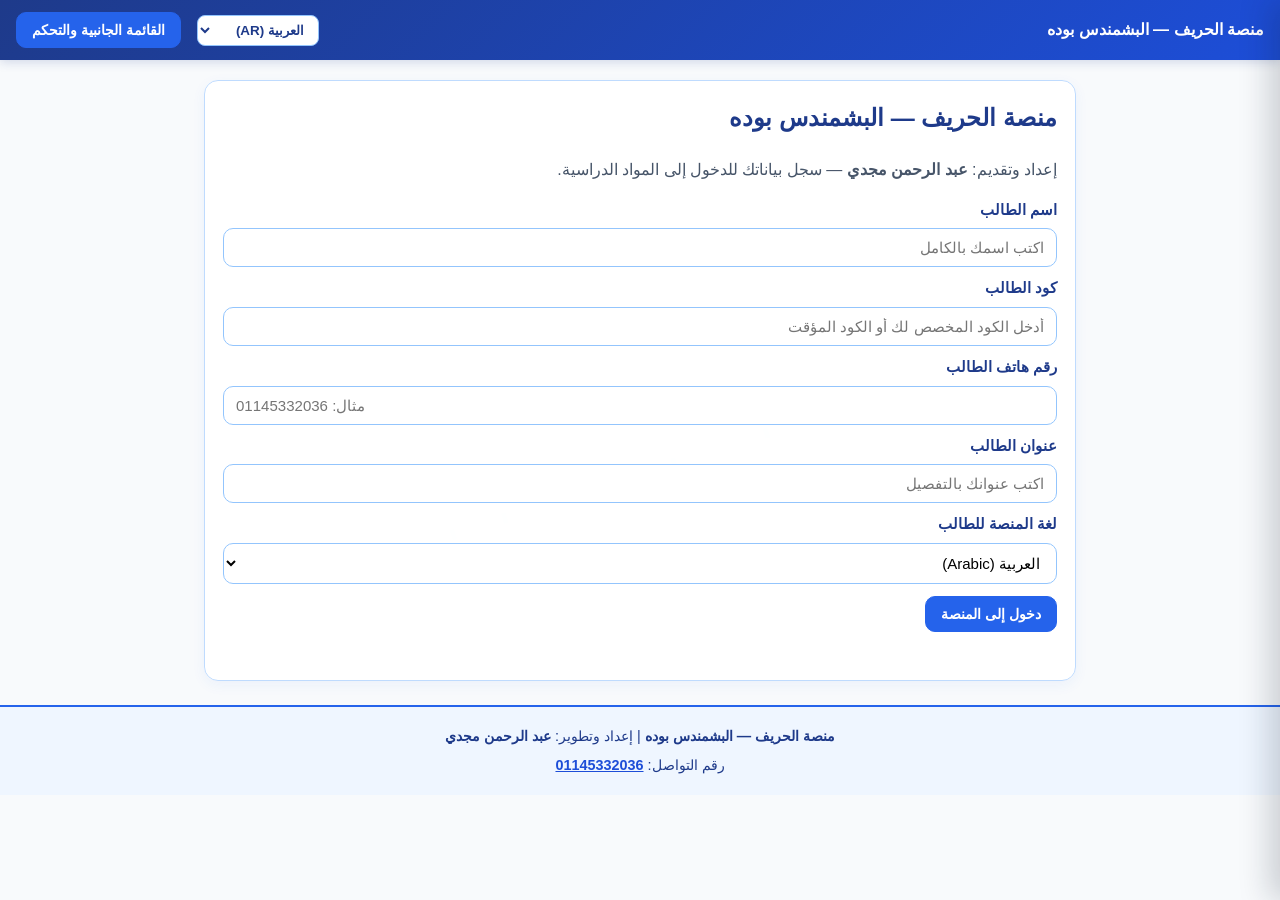
<file: index.html>
<!DOCTYPE html>
<html lang="ar" dir="rtl">
<head>
  <meta charset="UTF-8">
  <meta name="viewport" content="width=device-width, initial-scale=1.0">
  <title>منصة الحريف — البشمندس بوده</title>
  <link rel="stylesheet" href="style.css">
  <style>
    body {
      background-color: #f8fafc;
      color: #0f172a;
      margin: 0;
      font-family: Tahoma, Arial, sans-serif;
      position: relative;
      min-height: 100vh;
    }

    .watermark {
      position: fixed;
      top: 50%;
      left: 50%;
      transform: translate(-50%, -50%) rotate(-18deg);
      font-size: clamp(2.2rem, 7vw, 5.2rem);
      font-weight: bold;
      color: rgba(37, 99, 235, 0.06);
      white-space: nowrap;
      pointer-events: none;
      user-select: none;
      z-index: 0;
    }

    .navbar,
    .container,
    .owner-footer,
    .side-drawer,
    .drawer-backdrop {
      position: relative;
      z-index: 1;
    }

    .navbar {
      background: linear-gradient(135deg, #1e3a8a, #1d4ed8);
      color: #ffffff;
      padding: 12px 16px;
      display: flex;
      align-items: center;
      justify-content: space-between;
      gap: 10px;
      flex-wrap: wrap;
      z-index: 20;
      box-shadow: 0 2px 10px rgba(30, 58, 138, 0.18);
    }

    .nav-actions {
      display: flex;
      align-items: center;
      gap: 8px;
      flex-wrap: wrap;
    }

    .container {
      max-width: 900px;
      margin: 20px auto;
      padding: 0 14px;
    }

    .card {
      background-color: rgba(255, 255, 255, 0.97);
      border: 1px solid #bfdbfe;
      border-radius: 14px;
      padding: 18px;
      margin-bottom: 16px;
      box-shadow: 0 4px 14px rgba(37, 99, 235, 0.06);
    }

    h1, h2, h3, h4 {
      color: #1e3a8a;
      margin-top: 0;
    }

    label {
      display: block;
      margin: 10px 0 6px;
      font-weight: bold;
      color: #1e3a8a;
      font-size: 0.92rem;
    }

    input[type="text"],
    input[type="tel"],
    input[type="password"],
    input[type="number"],
    input[type="file"],
    select,
    textarea {
      width: 100%;
      box-sizing: border-box;
      padding: 10px 12px;
      border: 1px solid #93c5fd;
      border-radius: 10px;
      font-size: 0.94rem;
      background-color: #ffffff;
      font-family: inherit;
      transition: border-color 0.2s ease, box-shadow 0.2s ease;
    }

    textarea {
      min-height: 85px;
      resize: vertical;
    }

    input:focus,
    select:focus,
    textarea:focus {
      outline: none;
      border-color: #2563eb;
      box-shadow: 0 0 0 3px rgba(37, 99, 235, 0.14);
    }

    .btn,
    a.btn,
    button.btn {
      display: inline-block;
      background-color: #2563eb;
      color: #ffffff;
      border: 1px solid #2563eb;
      border-radius: 10px;
      padding: 9px 15px;
      font-size: 0.9rem;
      font-weight: bold;
      text-decoration: none;
      cursor: pointer;
      transition: background-color 0.2s ease, transform 0.1s ease;
    }

    .btn:hover,
    a.btn:hover,
    button.btn:hover {
      background-color: #1d4ed8;
      border-color: #1d4ed8;
    }

    .btn:active,
    a.btn:active,
    button.btn:active {
      transform: scale(0.98);
    }

    .btn-secondary {
      background-color: #3b82f6;
      border-color: #3b82f6;
    }

    .btn-danger {
      background-color: #dc2626;
      border-color: #dc2626;
    }

    .btn-danger:hover {
      background-color: #b91c1c;
      border-color: #b91c1c;
    }

    .btn-sm {
      padding: 7px 12px;
      font-size: 0.84rem;
    }

    .drawer-backdrop {
      position: fixed;
      inset: 0;
      background: rgba(15, 23, 42, 0.5);
      backdrop-filter: blur(2px);
      z-index: 40;
    }

    .side-drawer {
      position: fixed;
      top: 0;
      right: 0;
      width: min(470px, 95vw);
      height: 100vh;
      background: #f8fafc;
      border-left: 2px solid #2563eb;
      box-shadow: -10px 0 30px rgba(15, 23, 42, 0.2);
      padding: 16px;
      overflow-y: auto;
      z-index: 50;
      transition: transform 0.25s ease;
    }

    html[dir="ltr"] .side-drawer {
      right: auto;
      left: 0;
      border-left: 0;
      border-right: 2px solid #2563eb;
      box-shadow: 10px 0 30px rgba(15, 23, 42, 0.2);
    }

    .side-drawer.closed {
      transform: translateX(100%);
    }

    html[dir="ltr"] .side-drawer.closed {
      transform: translateX(-100%);
    }

    .drawer-header {
      background: linear-gradient(135deg, #1e3a8a, #2563eb);
      color: #ffffff;
      border-radius: 12px;
      padding: 12px 14px;
      display: flex;
      justify-content: space-between;
      align-items: center;
      gap: 8px;
      margin-bottom: 12px;
    }

    .drawer-header h3 {
      color: #ffffff;
      margin: 0;
      font-size: 1rem;
    }

    .drawer-tabs {
      display: grid;
      grid-template-columns: 1fr 1fr;
      gap: 8px;
      margin: 10px 0 12px;
    }

    .drawer-tab-btn.active {
      background-color: #1e3a8a;
      border-color: #1e3a8a;
    }

    .admin-subbox {
      background-color: #ffffff;
      border: 1px solid #dbeafe;
      border-radius: 12px;
      padding: 14px;
      margin-bottom: 12px;
      box-shadow: 0 2px 8px rgba(30, 58, 138, 0.04);
    }

    .admin-subbox h4 {
      display: flex;
      align-items: center;
      justify-content: space-between;
      font-size: 0.95rem;
      padding-bottom: 8px;
      border-bottom: 1px solid #eff6ff;
      margin-bottom: 10px;
    }

    .badge-pill {
      background-color: #eff6ff;
      color: #1d4ed8;
      border: 1px solid #bfdbfe;
      border-radius: 999px;
      padding: 2px 9px;
      font-size: 0.75rem;
      font-weight: bold;
    }

    .admin-actions {
      display: flex;
      gap: 8px;
      flex-wrap: wrap;
      margin-top: 12px;
    }

    .log-table-wrap {
      overflow-x: auto;
      margin-top: 12px;
      border-radius: 10px;
      border: 1px solid #bfdbfe;
    }

    table {
      width: 100%;
      border-collapse: collapse;
      background-color: #ffffff;
      font-size: 0.84rem;
    }

    th, td {
      border: 1px solid #dbeafe;
      padding: 8px 9px;
      text-align: start;
    }

    th {
      background-color: #eff6ff;
      color: #1e3a8a;
      font-weight: bold;
    }

    .msg {
      margin-top: 10px;
      font-size: 0.88rem;
      font-weight: bold;
    }

    .msg.error {
      color: #dc2626;
    }

    .msg.info {
      color: #1d4ed8;
    }

    .owner-footer {
      text-align: center;
      padding: 18px 14px;
      margin-top: 24px;
      background-color: #eff6ff;
      border-top: 2px solid #2563eb;
      color: #1e3a8a;
      font-size: 0.9rem;
    }

    .hidden {
      display: none !important;
    }
  </style>
</head>
<body>

  <div class="watermark" aria-hidden="true">عبد الرحمن مجدي</div>

  <header class="navbar">
    <strong id="brandTitle">منصة الحريف — البشمندس بوده</strong>
    <div class="nav-actions">
      <select id="langSelect" aria-label="Language" style="width:auto; padding:6px 10px; border-radius:8px; font-size:0.84rem; font-weight:bold; color:#1e3a8a;">
        <option value="ar">العربية (AR)</option>
        <option value="en">English (EN)</option>
      </select>
      <span id="studentBadge"></span>
      <button type="button" id="openAdminBtn" class="btn btn-secondary btn-sm">القائمة الجانبية والتحكم</button>
      <button type="button" id="logoutBtn" class="btn btn-danger btn-sm hidden">تسجيل خروج</button>
    </div>
  </header>

  <div id="drawerBackdrop" class="drawer-backdrop hidden"></div>

  <aside id="sideDrawer" class="side-drawer closed" aria-label="قائمة التحكم والطلاب المسجلين">
    <div class="drawer-header">
      <h3 id="drawerTitle">القائمة الجانبية</h3>
      <button type="button" id="closeDrawerBtn" class="btn btn-danger btn-sm">إغلاق</button>
    </div>

    <div id="adminAuthSection" class="admin-subbox">
      <h4><span>دخول لوحة التحكم</span><span class="badge-pill">Admin</span></h4>
      <label for="adminCodeInput">أدخل كود الأدمن</label>
      <input type="password" id="adminCodeInput" placeholder="اكتب كود التحكم">
      <div class="admin-actions">
        <button type="button" id="verifyAdminBtn" class="btn btn-sm">فتح لوحة التحكم</button>
      </div>
      <div id="adminAuthMsg" class="msg"></div>
    </div>

    <div id="adminDashboardSection" class="hidden">
      <div class="drawer-tabs">
        <button type="button" id="tabManageBtn" class="btn btn-sm drawer-tab-btn active">إدارة المحتوى والاختبارات</button>
        <button type="button" id="tabRegisteredBtn" class="btn btn-secondary btn-sm drawer-tab-btn">الطلاب المسجلون</button>
      </div>

      <div class="admin-actions" style="margin-top:0; margin-bottom:10px;">
        <button type="button" id="exportCodesBtn" class="btn btn-secondary btn-sm">تصدير 20,000 كود TXT</button>
        <button type="button" id="lockAdminBtn" class="btn btn-danger btn-sm">قفل اللوحة</button>
      </div>
      <div id="adminDashboardMsg" class="msg"></div>

      <div id="manageTabPanel">
        <!-- 1. رفع درس جديد أو إضافة رابط لدرس -->
        <div class="admin-subbox">
          <h4><span>الدروس والفيديوهات</span><span class="badge-pill">Multi-Link</span></h4>
          <label for="uploadCourseSelect">اختر المادة الدراسية</label>
          <select id="uploadCourseSelect">
            <option value="1">مبادئ القانون</option>
            <option value="2">مبادئ الاقتصاد</option>
            <option value="3">لغة أجنبية</option>
            <option value="4">مبادئ المحاسبة المالية</option>
            <option value="5">مبادئ إدارة الأعمال</option>
          </select>

          <label for="lessonTitleInput">عنوان الدرس (اكتب نفس العنوان لإضافة لينك لنفس الدرس)</label>
          <input type="text" id="lessonTitleInput" placeholder="مثال: الدرس الأول: التخطيط وتحديد الأهداف">

          <label for="lessonSummaryInput">ملخص الدرس</label>
          <textarea id="lessonSummaryInput" placeholder="اكتب ملخصاً مختصراً للدرس..."></textarea>

          <label for="lessonYoutubeInput">روابط أو معرفات فيديوهات يوتيوب (افصل بفاصلة أو سطر جديد)</label>
          <textarea id="lessonYoutubeInput" placeholder="https://youtu.be/VIDEO_ID_1&#10;https://youtu.be/VIDEO_ID_2"></textarea>

          <div class="admin-actions">
            <button type="button" id="publishLessonBtn" class="btn btn-sm">حفظ الدرس / إضافة اللينك</button>
          </div>
          <div id="lessonUploadMsg" class="msg"></div>
        </div>

        <!-- 2. رفع / إضافة كتاب أو ملف -->
        <div class="admin-subbox">
          <h4><span>الكتب والملفات</span><span class="badge-pill">PDF / Files</span></h4>
          <label for="bookCourseSelect">اختر المادة الدراسية</label>
          <select id="bookCourseSelect">
            <option value="1">مبادئ القانون</option>
            <option value="2">مبادئ الاقتصاد</option>
            <option value="3">لغة أجنبية</option>
            <option value="4">مبادئ المحاسبة المالية</option>
            <option value="5">مبادئ إدارة الأعمال</option>
          </select>

          <label for="bookTitleInput">اسم الكتاب أو الملف</label>
          <input type="text" id="bookTitleInput" placeholder="مثال: مذكرة المحاسبة — الترم الأول">

          <label for="bookUrlInput">مسار أو رابط الملف (مثال: books/accounting.pdf)</label>
          <input type="text" id="bookUrlInput" placeholder="books/file.pdf أو رابط مباشر">

          <label for="bookFileInput">أو اختر ملفاً من جهازك</label>
          <input type="file" id="bookFileInput" accept=".pdf,.doc,.docx,.ppt,.pptx,.txt,.zip">

          <div class="admin-actions">
            <button type="button" id="publishBookBtn" class="btn btn-sm">حفظ الكتاب / الملف</button>
          </div>
          <div id="bookUploadMsg" class="msg"></div>
        </div>

        <!-- 3. إنشاء ورفع اختبار بمؤقت زمني -->
        <div class="admin-subbox">
          <h4><span>إنشاء اختبار بمؤقت</span><span class="badge-pill">Timer + Single Attempt</span></h4>
          <label for="quizCourseSelect">اختر المادة الدراسية</label>
          <select id="quizCourseSelect">
            <option value="1">مبادئ القانون</option>
            <option value="2">مبادئ الاقتصاد</option>
            <option value="3">لغة أجنبية</option>
            <option value="4">مبادئ المحاسبة المالية</option>
            <option value="5">مبادئ إدارة الأعمال</option>
          </select>

          <label for="quizDurationInput">مدة الاختبار بالدقائق (مثال: 15)</label>
          <input type="number" id="quizDurationInput" min="1" max="300" value="15">

          <label for="quizTypeSelect">نوع السؤال</label>
          <select id="quizTypeSelect">
            <option value="mcq">بابل شيت (اختيار من متعدد)</option>
            <option value="essay">سؤال مقالي</option>
          </select>

          <label for="quizTitleInput">عنوان الاختبار</label>
          <input type="text" id="quizTitleInput" placeholder="مثال: اختبار على المحاضرة الأولى">

          <label for="quizQuestionInput">نص السؤال</label>
          <input type="text" id="quizQuestionInput" placeholder="اكتب نص السؤال هنا...">

          <label for="quizPointsInput">درجة السؤال</label>
          <input type="number" id="quizPointsInput" min="1" max="100" value="5">

          <div id="mcqFieldsBox">
            <label for="quizOptionsInput">الاختيارات (افصل بينها بفاصلة عادية أو عربية)</label>
            <input type="text" id="quizOptionsInput" placeholder="اختيار 1، اختيار 2، اختيار 3، اختيار 4">

            <label for="quizCorrectIndexInput">رقم الإجابة الصحيحة (يبدأ من 1)</label>
            <input type="number" id="quizCorrectIndexInput" min="1" value="1">
          </div>

          <div id="essayFieldsBox" class="hidden">
            <label for="quizModelAnswerInput">الإجابة النموذجية / نقاط الحل (اختياري)</label>
            <textarea id="quizModelAnswerInput" placeholder="اكتب العناصر أو الإجابة النموذجية..."></textarea>
          </div>

          <div class="admin-actions">
            <button type="button" id="publishQuizBtn" class="btn btn-sm">حفظ ورفع السؤال للاختبار</button>
          </div>
          <div id="quizUploadMsg" class="msg"></div>

          <hr style="border:0; border-top:1px dashed #93c5fd; margin:16px 0;">

          <h4 style="margin-bottom:6px;">رفع امتحان كامل (حتى 20 سؤال دفعة واحدة)</h4>
          <label for="bulkQuizTextarea">
            الصق الـ 20 سؤال هنا (كل سؤال وتحتيه اختياراته ورقم الصح، وبين كل سؤال والتاني سطر فاضي):
          </label>
          <textarea id="bulkQuizTextarea" rows="8" placeholder="1- نص السؤال الأول؟&#10;أ) الاختيار الأول&#10;ب) الاختيار الثاني&#10;ج) الاختيار الثالث&#10;د) الاختيار الرابع&#10;الصح: 1"></textarea>

          <div class="admin-actions">
            <button type="button" id="publishBulkQuizBtn" class="btn btn-sm">رفع الامتحان كاملاً دفعة واحدة</button>
            <button type="button" id="clearCourseQuizzesBtn" class="btn btn-danger btn-sm">مسح اختبارات المادة الحالية</button>
          </div>
          <div id="bulkQuizMsg" class="msg"></div>
        </div>

        <!-- 4. إدارة الكود المؤقت -->
        <div class="admin-subbox">
          <h4><span>إدارة الكود المؤقت</span><span class="badge-pill">Temp Code</span></h4>
          <label for="tempCodeHoursInput">مدة الصلاحية بالساعات</label>
          <input type="number" id="tempCodeHoursInput" min="1" max="720" value="24">

          <div class="admin-actions">
            <button type="button" id="generateTempCodeBtn" class="btn btn-sm">توليد وحفظ كود مؤقت</button>
            <button type="button" id="clearTempCodeBtn" class="btn btn-danger btn-sm">إلغاء الكود المؤقت</button>
          </div>
          <div id="tempCodeStatus" class="msg info"></div>
        </div>
      </div>

      <div id="registeredTabPanel" class="hidden">
        <div class="admin-subbox">
          <h4><span>الطلاب المسجلون في المنصة</span><span class="badge-pill">Logs</span></h4>
          <p id="studentsCountText" style="margin:6px 0 0; color:#1e3a8a;"></p>
          <div class="admin-actions">
            <button type="button" id="exportLogBtn" class="btn btn-sm">تصدير سجل الطلاب JSON</button>
            <button type="button" id="clearLogBtn" class="btn btn-danger btn-sm">مسح سجل الطلاب</button>
          </div>
          <div class="log-table-wrap">
            <table>
              <thead>
                <tr>
                  <th>#</th>
                  <th>اسم الطالب</th>
                  <th>كود الطالب</th>
                  <th>رقم الهاتف</th>
                  <th>العنوان</th>
                  <th>وقت الدخول</th>
                </tr>
              </thead>
              <tbody id="studentsLogBody"></tbody>
            </table>
          </div>
        </div>
      </div>
    </div>
  </aside>

  <main class="container">
    <section id="loginSection" class="card">
      <h1 id="loginHeading">منصة الحريف — البشمندس بوده</h1>
      <p id="loginSubtitle">إعداد وتقديم: <strong>عبد الرحمن مجدي</strong> — سجل بياناتك للدخول إلى المواد الدراسية.</p>

      <form id="loginForm">
        <label id="lblStudentName" for="studentNameInput">اسم الطالب</label>
        <input type="text" id="studentNameInput" placeholder="اكتب اسمك بالكامل" required>

        <label id="lblStudentCode" for="studentCodeInput">كود الطالب</label>
        <input type="text" id="studentCodeInput" placeholder="أدخل الكود المخصص لك أو الكود المؤقت" required>

        <label id="lblStudentPhone" for="studentPhoneInput">رقم هاتف الطالب</label>
        <input type="tel" id="studentPhoneInput" placeholder="مثال: 01145332036" required>

        <label id="lblStudentAddress" for="studentAddressInput">عنوان الطالب</label>
        <input type="text" id="studentAddressInput" placeholder="اكتب عنوانك بالتفصيل" required>

        <label id="lblStudentLang" for="studentLangSelect">لغة المنصة للطالب / Student Language</label>
        <select id="studentLangSelect">
          <option value="ar">العربية (Arabic)</option>
          <option value="en">الإنجليزية (English)</option>
        </select>

        <div class="admin-actions">
          <button type="submit" id="loginSubmitBtn" class="btn">دخول إلى المنصة</button>
        </div>
        <div id="loginMsg" class="msg"></div>
      </form>
    </section>

    <section id="coursesSection" class="hidden">
      <div class="card">
        <h1 id="coursesHeading">منصة الحريف — البشمندس بوده</h1>
        <p id="welcomeText"></p>
      </div>

      <div class="card">
        <h2 id="c1Title">مبادئ القانون</h2>
        <p id="c1Desc">شرح مبسط للقواعد القانونية الأساسية وتطبيقاتها العملية.</p>
        <a href="course.html?id=1" class="btn enter-course-btn">دخول الكورس</a>
      </div>

      <div class="card">
        <h2 id="c2Title">مبادئ الاقتصاد</h2>
        <p id="c2Desc">فهم أساسيات العرض والطلب والنشاط الاقتصادي والموارد.</p>
        <a href="course.html?id=2" class="btn enter-course-btn">دخول الكورس</a>
      </div>

      <div class="card">
        <h2 id="c3Title">لغة أجنبية</h2>
        <p id="c3Desc">تطوير المفردات والقواعد الأساسية ومهارات القراءة والفهم.</p>
        <a href="course.html?id=3" class="btn enter-course-btn">دخول الكورس</a>
      </div>

      <div class="card">
        <h2 id="c4Title">مبادئ المحاسبة المالية</h2>
        <p id="c4Desc">أسس التسجيل المحاسبي وإعداد القوائم المالية خطوة بخطوة.</p>
        <a href="course.html?id=4" class="btn enter-course-btn">دخول الكورس</a>
      </div>

      <div class="card">
        <h2 id="c5Title">مبادئ إدارة الأعمال</h2>
        <p id="c5Desc">التعرف على وظائف الإدارة والتخطيط والتنظيم والقيادة والرقابة.</p>
        <a href="course.html?id=5" class="btn enter-course-btn">دخول الكورس</a>
      </div>
    </section>
  </main>

  <footer class="owner-footer">
    <div><strong>منصة الحريف — البشمندس بوده</strong> | إعداد وتطوير: <strong>عبد الرحمن مجدي</strong></div>
    <div style="margin-top:6px;">رقم التواصل: <a href="tel:01145332036" style="color:#1d4ed8; font-weight:bold;">01145332036</a></div>
  </footer>

  <script>
    const FIREBASE_DB_URL = "https://al7ref-platform-default-rtdb.firebaseio.com";
    const SYNC_NODE = "al7ref_platform_state";
    const COURSES_CACHE_KEY = "al7refCoursesDataCache";
    const TEMP_CODE_CACHE_KEY = "al7refTempAccessCode";
    const STUDENT_LANG_KEY = "al7refStudentLang";

    const ADMIN_CODE = "M2601820";
    const ADMIN_SESSION_KEY = "eduPlatformAdminUnlocked";
    const STUDENTS_LOG_KEY = "eduPlatformStudentsLog";
    const TOTAL_CODES = 20000;

    const UI_TEXT = {
      ar: {
        dir: "rtl",
        lang: "ar",
        brand: "منصة الحريف — البشمندس بوده",
        openAdmin: "القائمة الجانبية والتحكم",
        logout: "تسجيل خروج",
        loginHeading: "منصة الحريف — البشمندس بوده",
        loginSubtitle: "إعداد وتقديم: <strong>عبد الرحمن مجدي</strong> — سجل بياناتك للدخول إلى المواد الدراسية.",
        lblName: "اسم الطالب",
        phName: "اكتب اسمك بالكامل",
        lblCode: "كود الطالب",
        phCode: "أدخل الكود المخصص لك أو الكود المؤقت",
        lblPhone: "رقم هاتف الطالب",
        phPhone: "مثال: 01145332036",
        lblAddress: "عنوان الطالب",
        phAddress: "اكتب عنوانك بالتفصيل",
        lblLang: "لغة المنصة للطالب",
        loginBtn: "دخول إلى المنصة",
        enterCourse: "دخول الكورس",
        c1: ["مبادئ القانون", "شرح مبسط للقواعد القانونية الأساسية وتطبيقاتها العملية."],
        c2: ["مبادئ الاقتصاد", "فهم أساسيات العرض والطلب والنشاط الاقتصادي والموارد."],
        c3: ["لغة أجنبية", "تطوير المفردات والقواعد الأساسية ومهارات القراءة والفهم."],
        c4: ["مبادئ المحاسبة المالية", "أسس التسجيل المحاسبي وإعداد القوائم المالية خطوة بخطوة."],
        c5: ["مبادئ إدارة الأعمال", "التعرف على وظائف الإدارة والتخطيط والتنظيم والقيادة والرقابة."]
      },
      en: {
        dir: "ltr",
        lang: "en",
        brand: "Al-Hareef Platform — Eng. Bouda",
        openAdmin: "Side Panel & Admin",
        logout: "Logout",
        loginHeading: "Al-Hareef Platform — Eng. Bouda",
        loginSubtitle: "Created by: <strong>Abdelrahman Magdy</strong> — Enter your details to access your courses.",
        lblName: "Student Name",
        phName: "Enter your full name",
        lblCode: "Student Code",
        phCode: "Enter your assigned or temporary code",
        lblPhone: "Phone Number",
        phPhone: "e.g. 01145332036",
        lblAddress: "Address",
        phAddress: "Enter your address",
        lblLang: "Student Platform Language",
        loginBtn: "Enter Platform",
        enterCourse: "Open Course",
        c1: ["Principles of Law", "Clear explanation of core legal rules and practical applications."],
        c2: ["Principles of Economics", "Understanding supply, demand, scarcity, and market activity."],
        c3: ["Foreign Language", "Building vocabulary, core grammar, reading, and comprehension skills."],
        c4: ["Principles of Financial Accounting", "Accounting cycle basics, journal entries, and financial statements."],
        c5: ["Principles of Business Management", "Planning, organizing, leading, and controlling in organizations."]
      }
    };

    function getStudentLang() {
      const saved = sessionStorage.getItem(STUDENT_LANG_KEY) || localStorage.getItem(STUDENT_LANG_KEY);
      return saved === "en" ? "en" : "ar";
    }

    function applyStudentLanguage(lang) {
      const cleanLang = lang === "en" ? "en" : "ar";
      const t = UI_TEXT[cleanLang];
      document.documentElement.lang = t.lang;
      document.documentElement.dir = t.dir;

      document.getElementById("brandTitle").textContent = t.brand;
      document.getElementById("openAdminBtn").textContent = t.openAdmin;
      document.getElementById("logoutBtn").textContent = t.logout;
      document.getElementById("loginHeading").textContent = t.loginHeading;
      document.getElementById("loginSubtitle").innerHTML = t.loginSubtitle;
      document.getElementById("lblStudentName").textContent = t.lblName;
      document.getElementById("studentNameInput").placeholder = t.phName;
      document.getElementById("lblStudentCode").textContent = t.lblCode;
      document.getElementById("studentCodeInput").placeholder = t.phCode;
      document.getElementById("lblStudentPhone").textContent = t.lblPhone;
      document.getElementById("studentPhoneInput").placeholder = t.phPhone;
      document.getElementById("lblStudentAddress").textContent = t.lblAddress;
      document.getElementById("studentAddressInput").placeholder = t.phAddress;
      document.getElementById("lblStudentLang").textContent = t.lblLang;
      document.getElementById("loginSubmitBtn").textContent = t.loginBtn;
      document.getElementById("coursesHeading").textContent = t.loginHeading;

      const courseMap = [
        ["c1Title", "c1Desc", t.c1],
        ["c2Title", "c2Desc", t.c2],
        ["c3Title", "c3Desc", t.c3],
        ["c4Title", "c4Desc", t.c4],
        ["c5Title", "c5Desc", t.c5]
      ];
      courseMap.forEach(([titleId, descId, pair]) => {
        document.getElementById(titleId).textContent = pair[0];
        document.getElementById(descId).textContent = pair[1];
      });

      document.querySelectorAll(".enter-course-btn").forEach((btn) => {
        btn.textContent = t.enterCourse;
      });

      document.getElementById("langSelect").value = cleanLang;
      document.getElementById("studentLangSelect").value = cleanLang;
    }

    const ALPHABET = "ABCDEFGHJKLMNPQRSTUVWXYZabcdefghijkmnpqrstuvwxyz23456789";
    const SYMBOLS = "#@%$!*-_";

    function generateComplexCodes(count) {
      const codes = [];
      const seen = new Set();
      let seed = 987654321;

      function nextRand() {
        seed = (seed * 1664525 + 1013904223) >>> 0;
        return seed;
      }

      while (codes.length < count) {
        let part = "";
        for (let i = 0; i < 8; i++) {
          part += ALPHABET[nextRand() % ALPHABET.length];
        }
        const sym1 = SYMBOLS[nextRand() % SYMBOLS.length];
        const sym2 = SYMBOLS[nextRand() % SYMBOLS.length];
        const num = String(1000 + (nextRand() % 9000));
        const candidate = "HRF-" + part.slice(0, 4) + sym1 + part.slice(4) + sym2 + num;

        if (!seen.has(candidate)) {
          seen.add(candidate);
          codes.push(candidate);
        }
      }
      return codes;
    }

    const ALLOWED_CODES_LIST = generateComplexCodes(TOTAL_CODES);
    const ALLOWED_CODES_SET = new Set(ALLOWED_CODES_LIST);

    let TEMP_ACCESS_CODE = null;
    try {
      const cachedTemp = localStorage.getItem(TEMP_CODE_CACHE_KEY);
      if (cachedTemp) TEMP_ACCESS_CODE = JSON.parse(cachedTemp);
    } catch (e) {}

    function getActiveTempCode() {
      if (!TEMP_ACCESS_CODE || !TEMP_ACCESS_CODE.code || !TEMP_ACCESS_CODE.expiresAt) {
        return null;
      }
      if (Date.now() > Number(TEMP_ACCESS_CODE.expiresAt)) {
        return null;
      }
      return String(TEMP_ACCESS_CODE.code).trim();
    }

    function isValidCode(code) {
      const clean = (code || "").trim();
      if (!clean) return false;
      if (ALLOWED_CODES_SET.has(clean)) return true;
      const activeTemp = getActiveTempCode();
      return Boolean(activeTemp && clean === activeTemp);
    }

    function isValidPhone(phone) {
      const digits = (phone || "").replace(/\D/g, "");
      return digits.length >= 8 && digits.length <= 15;
    }

    function extractVideoUrlsList(rawText) {
      return (rawText || "")
        .split(/[\n,،]+/)
        .map((item) => item.trim())
        .filter(Boolean);
    }

    const DEFAULT_COURSES_DATA = {
      "1": {
        title: "مبادئ القانون",
        description: "مدخل إلى القاعدة القانونية، مصادر القانون، وتطبيقاته الأساسية في الحياة العملية.",
        quizDurationMinutes: 15,
        lessons: [
          { title: "الدرس الأول: مفهوم القاعدة القانونية وخصائصها", summary: "الفرق بين القاعدة القانونية والقواعد الأخلاقية والاجتماعية.", youtubeUrls: [] },
          { title: "الدرس الثاني: مصادر القانون وتدرجها", summary: "التشريع، العرف، ومبادئ الشريعة والقانون.", youtubeUrls: [] },
          { title: "الدرس الثالث: الأشخاص وحقوقهم والتزاماتهم", summary: "الشخص الطبيعي والشخص المعنوي وأهلية الأداء والوجوب.", youtubeUrls: [] }
        ],
        books: [],
        quizzes: []
      },
      "2": {
        title: "مبادئ الاقتصاد",
        description: "فهم المشكلة الاقتصادية، ندرة الموارد، وآليات السوق والعرض والطلب.",
        quizDurationMinutes: 15,
        lessons: [
          { title: "الدرس الأول: المشكلة الاقتصادية والندرة", summary: "اختيار البدائل وتكلفة الفرصة البديلة وإنتاجية الموارد.", youtubeUrls: [] },
          { title: "الدرس الثاني: الطلب والعرض وتوازن السوق", summary: "العلاقة بين السعر والكمية المطلوبة والمعروضة.", youtubeUrls: [] },
          { title: "الدرس الثالث: النشاط الاقتصادي والسياسات العامة", summary: "الناتج المحلي، التضخم، ودور الدولة في استقرار السوق.", youtubeUrls: [] }
        ],
        books: [],
        quizzes: []
      },
      "3": {
        title: "لغة أجنبية",
        description: "تنمية الحصيلة اللغوية، القواعد الأساسية، وفهم النصوص والتواصل.",
        quizDurationMinutes: 15,
        lessons: [
          { title: "الدرس الأول: المفردات الأساسية والمصطلحات", summary: "الكلمات الأكثر استخداماً في القراءة والمحادثة اليومية.", youtubeUrls: [] },
          { title: "الدرس الثاني: الأزمنة وتركيب الجملة", summary: "بناء الجمل الصحيحة في المضارع والماضي والمستقبل.", youtubeUrls: [] },
          { title: "الدرس الثالث: الفهم القرائي والكتابة المختصرة", summary: "استخراج الفكرة الرئيسية وصياغة فقرات واضحة.", youtubeUrls: [] }
        ],
        books: [],
        quizzes: []
      },
      "4": {
        title: "مبادئ المحاسبة المالية",
        description: "أسس الدورة المحاسبية، قيود اليومية، إعداد ميزان المراجعة والقوائم المالية.",
        quizDurationMinutes: 15,
        lessons: [
          { title: "الدرس الأول: المعادلة المحاسبية والحسابات", summary: "الأصول = الخصوم + حقوق الملكية، وتأثير العمليات المالية.", youtubeUrls: [] },
          { title: "الدرس الثاني: دفتر اليومية ودفتر الأستاذ", summary: "تسجيل القيود المحاسبية والترحيل إلى الحسابات المختصة.", youtubeUrls: [] },
          { title: "الدرس الثالث: ميزان المراجعة والقوائم الختامية", summary: "التحقق من التوازن وإعداد قائمة الدخل والمركز المالي.", youtubeUrls: [] }
        ],
        books: [],
        quizzes: []
      },
      "5": {
        title: "مبادئ إدارة الأعمال",
        description: "دراسة وظائف الإدارة الحديثة واتخاذ القرار وتنظيم فرق العمل وتحقيق الأهداف.",
        quizDurationMinutes: 15,
        lessons: [
          { title: "الدرس الأول: التخطيط وتحديد الأهداف", summary: "وضع الخطط قصيرة وطويلة المدى وتحديد الأولويات.", youtubeUrls: [] },
          { title: "الدرس الثاني: التنظيم وتوزيع المسؤوليات", summary: "الهياكل التنظيمية وتفويض الصلاحيات وتنسيق الأقسام.", youtubeUrls: [] },
          { title: "الدرس الثالث: القيادة والرقابة وتحسين الأداء", summary: "تحفيز العاملين وقياس النتائج ومعالجة الانحرافات.", youtubeUrls: [] }
        ],
        books: [],
        quizzes: []
      }
    };

    function cloneDefaultCourses() {
      return JSON.parse(JSON.stringify(DEFAULT_COURSES_DATA));
    }

    function normalizeLesson(lesson) {
      const urls = Array.isArray(lesson.youtubeUrls) ? [...lesson.youtubeUrls] : [];
      if (lesson.youtubeUrl && !urls.includes(lesson.youtubeUrl)) {
        urls.unshift(lesson.youtubeUrl);
      }
      return {
        title: lesson.title || "درس",
        summary: lesson.summary || "",
        youtubeUrls: urls
      };
    }

    function normalizeCoursesData(rawCourses) {
      const base = cloneDefaultCourses();
      if (!rawCourses || typeof rawCourses !== "object") return base;

      Object.keys(base).forEach((courseId) => {
        const incoming = rawCourses[courseId];
        if (incoming && typeof incoming === "object") {
          if (incoming.title) base[courseId].title = incoming.title;
          if (incoming.description) base[courseId].description = incoming.description;
          if (Number(incoming.quizDurationMinutes) > 0) {
            base[courseId].quizDurationMinutes = Number(incoming.quizDurationMinutes);
          }
          if (Array.isArray(incoming.lessons)) {
            base[courseId].lessons = incoming.lessons.map(normalizeLesson);
          }
          if (Array.isArray(incoming.books)) base[courseId].books = incoming.books;
          if (Array.isArray(incoming.quizzes)) base[courseId].quizzes = incoming.quizzes;
        }
      });

      return base;
    }

    let COURSES_DATA = cloneDefaultCourses();
    try {
      const cached = localStorage.getItem(COURSES_CACHE_KEY);
      if (cached) COURSES_DATA = normalizeCoursesData(JSON.parse(cached));
    } catch (e) {}

    const langSelect = document.getElementById("langSelect");
    const studentLangSelect = document.getElementById("studentLangSelect");
    const loginSection = document.getElementById("loginSection");
    const coursesSection = document.getElementById("coursesSection");
    const loginForm = document.getElementById("loginForm");
    const studentNameInput = document.getElementById("studentNameInput");
    const studentCodeInput = document.getElementById("studentCodeInput");
    const studentPhoneInput = document.getElementById("studentPhoneInput");
    const studentAddressInput = document.getElementById("studentAddressInput");
    const loginMsg = document.getElementById("loginMsg");
    const welcomeText = document.getElementById("welcomeText");
    const studentBadge = document.getElementById("studentBadge");
    const logoutBtn = document.getElementById("logoutBtn");

    const openAdminBtn = document.getElementById("openAdminBtn");
    const closeDrawerBtn = document.getElementById("closeDrawerBtn");
    const sideDrawer = document.getElementById("sideDrawer");
    const drawerBackdrop = document.getElementById("drawerBackdrop");

    const adminAuthSection = document.getElementById("adminAuthSection");
    const adminCodeInput = document.getElementById("adminCodeInput");
    const verifyAdminBtn = document.getElementById("verifyAdminBtn");
    const adminAuthMsg = document.getElementById("adminAuthMsg");

    const adminDashboardSection = document.getElementById("adminDashboardSection");
    const tabManageBtn = document.getElementById("tabManageBtn");
    const tabRegisteredBtn = document.getElementById("tabRegisteredBtn");
    const manageTabPanel = document.getElementById("manageTabPanel");
    const registeredTabPanel = document.getElementById("registeredTabPanel");
    const lockAdminBtn = document.getElementById("lockAdminBtn");
    const studentsCountText = document.getElementById("studentsCountText");
    const studentsLogBody = document.getElementById("studentsLogBody");
    const exportCodesBtn = document.getElementById("exportCodesBtn");
    const exportLogBtn = document.getElementById("exportLogBtn");
    const clearLogBtn = document.getElementById("clearLogBtn");
    const adminDashboardMsg = document.getElementById("adminDashboardMsg");

    const uploadCourseSelect = document.getElementById("uploadCourseSelect");
    const lessonTitleInput = document.getElementById("lessonTitleInput");
    const lessonSummaryInput = document.getElementById("lessonSummaryInput");
    const lessonYoutubeInput = document.getElementById("lessonYoutubeInput");
    const publishLessonBtn = document.getElementById("publishLessonBtn");
    const lessonUploadMsg = document.getElementById("lessonUploadMsg");

    const bookCourseSelect = document.getElementById("bookCourseSelect");
    const bookTitleInput = document.getElementById("bookTitleInput");
    const bookUrlInput = document.getElementById("bookUrlInput");
    const bookFileInput = document.getElementById("bookFileInput");
    const publishBookBtn = document.getElementById("publishBookBtn");
    const bookUploadMsg = document.getElementById("bookUploadMsg");

    const quizCourseSelect = document.getElementById("quizCourseSelect");
    const quizDurationInput = document.getElementById("quizDurationInput");
    const quizTypeSelect = document.getElementById("quizTypeSelect");
    const quizTitleInput = document.getElementById("quizTitleInput");
    const quizQuestionInput = document.getElementById("quizQuestionInput");
    const quizPointsInput = document.getElementById("quizPointsInput");
    const mcqFieldsBox = document.getElementById("mcqFieldsBox");
    const essayFieldsBox = document.getElementById("essayFieldsBox");
    const quizOptionsInput = document.getElementById("quizOptionsInput");
    const quizCorrectIndexInput = document.getElementById("quizCorrectIndexInput");
    const quizModelAnswerInput = document.getElementById("quizModelAnswerInput");
    const publishQuizBtn = document.getElementById("publishQuizBtn");
    const quizUploadMsg = document.getElementById("quizUploadMsg");

    const bulkQuizTextarea = document.getElementById("bulkQuizTextarea");
    const publishBulkQuizBtn = document.getElementById("publishBulkQuizBtn");
    const clearCourseQuizzesBtn = document.getElementById("clearCourseQuizzesBtn");
    const bulkQuizMsg = document.getElementById("bulkQuizMsg");

    const tempCodeHoursInput = document.getElementById("tempCodeHoursInput");
    const generateTempCodeBtn = document.getElementById("generateTempCodeBtn");
    const clearTempCodeBtn = document.getElementById("clearTempCodeBtn");
    const tempCodeStatus = document.getElementById("tempCodeStatus");

    function openDrawer() {
      drawerBackdrop.classList.remove("hidden");
      sideDrawer.classList.remove("closed");
      refreshAdminView();
    }

    function closeDrawer() {
      sideDrawer.classList.add("closed");
      drawerBackdrop.classList.add("hidden");
      adminAuthMsg.textContent = "";
    }

    function switchDrawerTab(tab) {
      const isRegistered = tab === "registered";
      manageTabPanel.classList.toggle("hidden", isRegistered);
      registeredTabPanel.classList.toggle("hidden", !isRegistered);
      tabManageBtn.classList.toggle("active", !isRegistered);
      tabRegisteredBtn.classList.toggle("active", isRegistered);
      if (isRegistered) {
        renderStudentsLog();
      }
    }

    async function loadCloudState() {
      try {
        const res = await fetch(`${FIREBASE_DB_URL}/${SYNC_NODE}.json`);
        if (!res.ok) return null;
        return await res.json();
      } catch (err) {
        console.warn("تعذر جلب البيانات من Firebase:", err);
        return null;
      }
    }

    async function saveCloudState(partialPayload) {
      try {
        const current = await loadCloudState();
        const merged = {
          ...(current && typeof current === "object" ? current : {}),
          ...partialPayload,
          updatedAt: Date.now()
        };

        const res = await fetch(`${FIREBASE_DB_URL}/${SYNC_NODE}.json`, {
          method: "PUT",
          headers: { "Content-Type": "application/json" },
          body: JSON.stringify(merged)
        });
        return res.ok;
      } catch (err) {
        console.warn("تعذر حفظ البيانات في Firebase:", err);
        return false;
      }
    }

    function loadStudentsLog() {
      try {
        const raw = localStorage.getItem(STUDENTS_LOG_KEY);
        const list = raw ? JSON.parse(raw) : [];
        return Array.isArray(list) ? list : [];
      } catch (e) {
        return [];
      }
    }

    function saveStudentsLog(list) {
      localStorage.setItem(STUDENTS_LOG_KEY, JSON.stringify(list));
      saveCloudState({ studentsLog: list });
    }

    async function persistCoursesData() {
      COURSES_DATA = normalizeCoursesData(COURSES_DATA);
      localStorage.setItem(COURSES_CACHE_KEY, JSON.stringify(COURSES_DATA));
      return await saveCloudState({ coursesData: COURSES_DATA });
    }

    function readFileAsDataUrl(file) {
      return new Promise((resolve, reject) => {
        const reader = new FileReader();
        reader.onload = () => resolve(reader.result);
        reader.onerror = reject;
        reader.readAsDataURL(file);
      });
    }

    function renderTempCodeStatus() {
      const activeTemp = getActiveTempCode();
      if (activeTemp) {
        const expDate = new Date(Number(TEMP_ACCESS_CODE.expiresAt)).toLocaleString("ar-EG");
        tempCodeStatus.className = "msg info";
        tempCodeStatus.textContent = "الكود المؤقت النشط: " + activeTemp + " | ينتهي في: " + expDate;
      } else {
        tempCodeStatus.className = "msg";
        tempCodeStatus.textContent = "لا يوجد كود مؤقت نشط حالياً.";
      }
    }

    function renderStudentsLog() {
      const list = loadStudentsLog();
      studentsCountText.textContent =
        "إجمالي المسجلين: " + list.length + " | الأكواد المفعّلة: " + ALLOWED_CODES_LIST.length;
      studentsLogBody.innerHTML = "";

      if (list.length === 0) {
        const tr = document.createElement("tr");
        const td = document.createElement("td");
        td.colSpan = 6;
        td.style.textAlign = "center";
        td.textContent = "لا يوجد طلاب مسجلون في السجل حتى الآن.";
        tr.appendChild(td);
        studentsLogBody.appendChild(tr);
        return;
      }

      list.forEach((entry, idx) => {
        const tr = document.createElement("tr");
        [
          String(idx + 1),
          entry.name || "",
          entry.code || "",
          entry.phone || "",
          entry.address || "",
          entry.time || ""
        ].forEach((val) => {
          const td = document.createElement("td");
          td.textContent = val;
          tr.appendChild(td);
        });
        studentsLogBody.appendChild(tr);
      });
    }

    function refreshAdminView() {
      const unlocked = sessionStorage.getItem(ADMIN_SESSION_KEY) === "true";
      if (unlocked) {
        adminAuthSection.classList.add("hidden");
        adminDashboardSection.classList.remove("hidden");
        renderStudentsLog();
        renderTempCodeStatus();
      } else {
        adminAuthSection.classList.remove("hidden");
        adminDashboardSection.classList.add("hidden");
      }
    }

    function renderHomeState() {
      const lang = getStudentLang();
      applyStudentLanguage(lang);

      localStorage.removeItem("studentAccess");
      localStorage.removeItem("studentName");
      localStorage.removeItem("studentCode");
      localStorage.removeItem("studentPhone");
      localStorage.removeItem("studentAddress");

      const name = sessionStorage.getItem("studentName");
      const code = sessionStorage.getItem("studentCode");
      const phone = sessionStorage.getItem("studentPhone");
      const address = sessionStorage.getItem("studentAddress");
      const access = sessionStorage.getItem("studentAccess") === "granted";

      if (name && code && isValidCode(code) && access) {
        loginSection.classList.add("hidden");
        coursesSection.classList.remove("hidden");
        logoutBtn.classList.remove("hidden");
        studentBadge.textContent = lang === "en" ? ("Hi, " + name) : ("أهلاً، " + name);
        welcomeText.textContent =
          (lang === "en" ? "Welcome, " : "أهلاً بك يا ") + name +
          (phone ? (" | " + (lang === "en" ? "Phone: " : "هاتف: ") + phone) : "") +
          (address ? (" | " + (lang === "en" ? "Address: " : "العنوان: ") + address) : "");
      } else {
        loginSection.classList.remove("hidden");
        coursesSection.classList.add("hidden");
        logoutBtn.classList.add("hidden");
        studentBadge.textContent = "";
      }

      refreshAdminView();
    }

    langSelect.addEventListener("change", function () {
      sessionStorage.setItem(STUDENT_LANG_KEY, langSelect.value);
      localStorage.setItem(STUDENT_LANG_KEY, langSelect.value);
      renderHomeState();
    });

    studentLangSelect.addEventListener("change", function () {
      sessionStorage.setItem(STUDENT_LANG_KEY, studentLangSelect.value);
      localStorage.setItem(STUDENT_LANG_KEY, studentLangSelect.value);
      applyStudentLanguage(studentLangSelect.value);
    });

    quizTypeSelect.addEventListener("change", function () {
      const isEssay = quizTypeSelect.value === "essay";
      mcqFieldsBox.classList.toggle("hidden", isEssay);
      essayFieldsBox.classList.toggle("hidden", !isEssay);
    });

    publishLessonBtn.addEventListener("click", async function () {
      const courseId = uploadCourseSelect.value;
      const title = lessonTitleInput.value.trim();
      const summary = lessonSummaryInput.value.trim();
      const youtubeUrls = extractVideoUrlsList(lessonYoutubeInput.value);

      if (!title) {
        lessonUploadMsg.className = "msg error";
        lessonUploadMsg.textContent = "من فضلك أدخل عنوان الدرس.";
        return;
      }

      COURSES_DATA = normalizeCoursesData(COURSES_DATA);
      const targetLessons = COURSES_DATA[courseId].lessons;
      const existingIndex = targetLessons.findIndex(
        (item) => (item.title || "").trim().toLowerCase() === title.toLowerCase()
      );

      if (existingIndex !== -1) {
        const currentLesson = normalizeLesson(targetLessons[existingIndex]);
        targetLessons[existingIndex] = {
          title: currentLesson.title,
          summary: summary || currentLesson.summary,
          youtubeUrls: Array.from(new Set([...currentLesson.youtubeUrls, ...youtubeUrls]))
        };
      } else {
        targetLessons.push({
          title: title,
          summary: summary || "درس مضاف من لوحة التحكم.",
          youtubeUrls: youtubeUrls
        });
      }

      const saved = await persistCoursesData();
      lessonTitleInput.value = "";
      lessonSummaryInput.value = "";
      lessonYoutubeInput.value = "";
      lessonUploadMsg.className = saved ? "msg info" : "msg error";
      lessonUploadMsg.textContent = saved
        ? "تم حفظ الدرس / إضافة الروابط بنجاح."
        : "تم الحفظ محلياً، وتعذر الاتصال بـ Firebase.";
    });

    publishBookBtn.addEventListener("click", async function () {
      const courseId = bookCourseSelect.value;
      const customTitle = bookTitleInput.value.trim();
      let fileUrl = bookUrlInput.value.trim();
      const selectedFile = bookFileInput.files && bookFileInput.files[0];

      let finalTitle = customTitle;
      let mimeType = "";
      let fileName = "";

      if (selectedFile) {
        finalTitle = finalTitle || selectedFile.name;
        mimeType = selectedFile.type || "";
        fileName = selectedFile.name;
        if (!fileUrl) {
          fileUrl = await readFileAsDataUrl(selectedFile);
        }
      }

      if (!finalTitle || !fileUrl) {
        bookUploadMsg.className = "msg error";
        bookUploadMsg.textContent = "أدخل اسم الملف ومسار/رابط الملف أو اختر ملفاً.";
        return;
      }

      COURSES_DATA = normalizeCoursesData(COURSES_DATA);
      COURSES_DATA[courseId].books.push({
        title: finalTitle,
        url: fileUrl,
        mimeType: mimeType,
        fileName: fileName || (finalTitle + ".pdf")
      });

      const saved = await persistCoursesData();
      bookTitleInput.value = "";
      bookUrlInput.value = "";
      bookFileInput.value = "";
      bookUploadMsg.className = saved ? "msg info" : "msg error";
      bookUploadMsg.textContent = saved
        ? "تم حفظ الكتاب / الملف بنجاح."
        : "تم الحفظ محلياً، وتعذر الاتصال بـ Firebase.";
    });

    publishQuizBtn.addEventListener("click", async function () {
      const courseId = quizCourseSelect.value;
      const durationMinutes = Math.max(1, Math.min(300, Number(quizDurationInput.value) || 15));
      const type = quizTypeSelect.value === "essay" ? "essay" : "mcq";
      const title = quizTitleInput.value.trim() || "اختبار المادة";
      const question = quizQuestionInput.value.trim();
      const points = Math.max(1, Number(quizPointsInput.value) || 5);

      if (!question) {
        quizUploadMsg.className = "msg error";
        quizUploadMsg.textContent = "من فضلك أدخل نص السؤال.";
        return;
      }

      COURSES_DATA = normalizeCoursesData(COURSES_DATA);
      COURSES_DATA[courseId].quizDurationMinutes = durationMinutes;
      if (!Array.isArray(COURSES_DATA[courseId].quizzes)) {
        COURSES_DATA[courseId].quizzes = [];
      }

      if (type === "mcq") {
        const options = quizOptionsInput.value
          .split(/[,،]/)
          .map((item) => item.trim())
          .filter(Boolean);
        const correctIndex = Number(quizCorrectIndexInput.value) - 1;

        if (options.length < 2) {
          quizUploadMsg.className = "msg error";
          quizUploadMsg.textContent = "اكتب اختيارين على الأقل مفصولين بفاصلة.";
          return;
        }
        if (correctIndex < 0 || correctIndex >= options.length) {
          quizUploadMsg.className = "msg error";
          quizUploadMsg.textContent = "رقم الإجابة الصحيحة خارج نطاق الاختيارات.";
          return;
        }

        COURSES_DATA[courseId].quizzes.push({
          type: "mcq",
          title: title,
          question: question,
          points: points,
          options: options,
          correctIndex: correctIndex
        });
      } else {
        const modelAnswer = quizModelAnswerInput.value.trim();
        COURSES_DATA[courseId].quizzes.push({
          type: "essay",
          title: title,
          question: question,
          points: points,
          modelAnswer: modelAnswer
        });
      }

      const saved = await persistCoursesData();
      quizQuestionInput.value = "";
      quizOptionsInput.value = "";
      quizCorrectIndexInput.value = "1";
      quizModelAnswerInput.value = "";
      quizUploadMsg.className = saved ? "msg info" : "msg error";
      quizUploadMsg.textContent = saved
        ? `تم حفظ السؤال وتحديث مدة الاختبار (${durationMinutes} دقيقة) بنجاح.`
        : "تم الحفظ محلياً، وتعذر الاتصال بـ Firebase.";
    });

    function parseBulkExamQuestions(rawText, examTitle, defaultPoints) {
      const blocks = String(rawText || "")
        .trim()
        .split(/\n\s*\n+/)
        .map((b) => b.trim())
        .filter(Boolean);

      const parsedQuestions = [];

      for (let idx = 0; idx < blocks.length; idx++) {
        const lines = blocks[idx]
          .split("\n")
          .map((l) => l.trim())
          .filter(Boolean);

        let questionText = "";
        let options = [];
        let correctNumber = 1;
        let points = defaultPoints;

        for (const line of lines) {
          if (/^(الصح|الإجابة|اجابة|رقم الإجابة|correct)\s*[:\-]/i.test(line)) {
            const match = line.match(/\d+/);
            if (match) correctNumber = Number(match[0]);
          } else if (/^(الدرجة|درجة|points)\s*[:\-]/i.test(line)) {
            const match = line.match(/\d+/);
            if (match) points = Math.max(1, Number(match[0]));
          } else if (/^([أابجدهـو1-6]|[a-fA-F])\s*[\)\-\.\:]\s*/.test(line) && questionText) {
            const cleanOpt = line.replace(/^([أابجدهـو1-6]|[a-fA-F])\s*[\)\-\.\:]\s*/, "").trim();
            if (cleanOpt) options.push(cleanOpt);
          } else if (/^(خ|الاختيارات)\s*[:\-]/i.test(line)) {
            const rawOpts = line.replace(/^(خ|الاختيارات)\s*[:\-]\s*/i, "");
            options = rawOpts.split(/[,،]/).map((o) => o.trim()).filter(Boolean);
          } else if (!questionText) {
            questionText = line
              .replace(/^(س\s*\d*|السؤال\s*\d*|\d+)\s*[\)\-\.\:]\s*/i, "")
              .trim();
          } else {
            options.push(line.trim());
          }
        }

        const correctIndex = correctNumber - 1;
        if (!questionText || options.length < 2 || correctIndex < 0 || correctIndex >= options.length) {
          return {
            error: `خطأ في السؤال رقم (${idx + 1}): تأكد من كتابة السؤال، وتحتيه الاختيارات، ثم سطر (الصح: 1).`
          };
        }

        parsedQuestions.push({
          type: "mcq",
          title: examTitle,
          question: questionText,
          points: points,
          options: options,
          correctIndex: correctIndex
        });
      }

      return { questions: parsedQuestions };
    }

    publishBulkQuizBtn.addEventListener("click", async function () {
      const courseId = quizCourseSelect.value;
      const durationMinutes = Math.max(1, Math.min(300, Number(quizDurationInput.value) || 15));
      const examTitle = quizTitleInput.value.trim() || "امتحان شامل";
      const defaultPoints = Math.max(1, Number(quizPointsInput.value) || 5);
      const rawText = bulkQuizTextarea.value;

      if (!rawText.trim()) {
        bulkQuizMsg.className = "msg error";
        bulkQuizMsg.textContent = "الصق أسئلة الامتحان أولاً.";
        return;
      }

      const parsed = parseBulkExamQuestions(rawText, examTitle, defaultPoints);
      if (parsed.error) {
        bulkQuizMsg.className = "msg error";
        bulkQuizMsg.textContent = parsed.error;
        return;
      }

      COURSES_DATA = normalizeCoursesData(COURSES_DATA);
      COURSES_DATA[courseId].quizDurationMinutes = durationMinutes;
      if (!Array.isArray(COURSES_DATA[courseId].quizzes)) {
        COURSES_DATA[courseId].quizzes = [];
      }

      COURSES_DATA[courseId].quizzes.push(...parsed.questions);
      const saved = await persistCoursesData();

      bulkQuizTextarea.value = "";
      bulkQuizMsg.className = saved ? "msg info" : "msg error";
      bulkQuizMsg.textContent = saved
        ? `تم رفع (${parsed.questions.length}) سؤال بنجاح، وكل سؤال هيظهر تحتيه اختياراته مرتبة.`
        : `تم الحفظ محلياً (${parsed.questions.length} سؤال)، وتعذر الاتصال بـ Firebase.`;
    });

    clearCourseQuizzesBtn.addEventListener("click", async function () {
      const courseId = quizCourseSelect.value;
      COURSES_DATA = normalizeCoursesData(COURSES_DATA);
      COURSES_DATA[courseId].quizzes = [];
      const saved = await persistCoursesData();
      bulkQuizMsg.className = saved ? "msg info" : "msg error";
      bulkQuizMsg.textContent = saved
        ? "تم مسح اختبارات المادة الحالية بنجاح."
        : "تم المسح محلياً فقط.";
    });

    generateTempCodeBtn.addEventListener("click", async function () {
      const hours = Math.max(1, Math.min(720, Number(tempCodeHoursInput.value) || 24));
      const randomPart = Math.random().toString(36).substring(2, 7).toUpperCase();
      const code = "TMP-" + randomPart + "-" + String(Math.floor(100 + Math.random() * 900));
      const expiresAt = Date.now() + hours * 60 * 60 * 1000;

      TEMP_ACCESS_CODE = { code, expiresAt };
      localStorage.setItem(TEMP_CODE_CACHE_KEY, JSON.stringify(TEMP_ACCESS_CODE));
      renderTempCodeStatus();

      const saved = await saveCloudState({ tempAccessCode: TEMP_ACCESS_CODE });
      tempCodeStatus.textContent += saved ? " — تمت المزامنة مع Firebase" : " — محلي فقط";
    });

    clearTempCodeBtn.addEventListener("click", async function () {
      TEMP_ACCESS_CODE = null;
      localStorage.removeItem(TEMP_CODE_CACHE_KEY);
      renderTempCodeStatus();
      await saveCloudState({ tempAccessCode: null });
    });

    loginForm.addEventListener("submit", function (e) {
      e.preventDefault();
      const name = studentNameInput.value.trim();
      const code = studentCodeInput.value.trim();
      const phone = studentPhoneInput.value.trim();
      const address = studentAddressInput.value.trim();
      const lang = studentLangSelect.value === "en" ? "en" : "ar";

      if (!name || !isValidCode(code) || !isValidPhone(phone) || !address) {
        loginMsg.className = "msg error";
        loginMsg.textContent = lang === "en"
          ? "Please check your name, valid code, phone number, and address."
          : "تأكد من صحة الاسم، كود الطالب، رقم الهاتف، والعنوان.";
        return;
      }

      sessionStorage.setItem("studentName", name);
      sessionStorage.setItem("studentCode", code);
      sessionStorage.setItem("studentPhone", phone);
      sessionStorage.setItem("studentAddress", address);
      sessionStorage.setItem("studentAccess", "granted");
      sessionStorage.setItem(STUDENT_LANG_KEY, lang);
      localStorage.setItem(STUDENT_LANG_KEY, lang);

      const log = loadStudentsLog();
      log.push({
        name,
        code,
        phone,
        address,
        lang,
        time: new Date().toLocaleString("ar-EG")
      });
      saveStudentsLog(log);

      loginMsg.textContent = "";
      renderHomeState();
    });

    openAdminBtn.addEventListener("click", openDrawer);
    closeDrawerBtn.addEventListener("click", closeDrawer);
    drawerBackdrop.addEventListener("click", closeDrawer);
    tabManageBtn.addEventListener("click", () => switchDrawerTab("manage"));
    tabRegisteredBtn.addEventListener("click", () => switchDrawerTab("registered"));

    verifyAdminBtn.addEventListener("click", function () {
      if (adminCodeInput.value.trim() === ADMIN_CODE) {
        sessionStorage.setItem(ADMIN_SESSION_KEY, "true");
        adminAuthMsg.textContent = "";
        switchDrawerTab("manage");
        refreshAdminView();
      } else {
        adminAuthMsg.className = "msg error";
        adminAuthMsg.textContent = "كود لوحة التحكم غير صحيح.";
      }
    });

    lockAdminBtn.addEventListener("click", function () {
      sessionStorage.removeItem(ADMIN_SESSION_KEY);
      refreshAdminView();
    });

    exportCodesBtn.addEventListener("click", function () {
      const blob = new Blob([ALLOWED_CODES_LIST.join("\n")], { type: "text/plain;charset=utf-8" });
      const url = URL.createObjectURL(blob);
      const a = document.createElement("a");
      a.href = url;
      a.download = "student-codes-20000.txt";
      a.click();
      URL.revokeObjectURL(url);
      adminDashboardMsg.className = "msg info";
      adminDashboardMsg.textContent = "تم تصدير قائمة الـ 20,000 كود بنجاح.";
    });

    exportLogBtn.addEventListener("click", function () {
      const list = loadStudentsLog();
      const blob = new Blob([JSON.stringify(list, null, 2)], { type: "application/json;charset=utf-8" });
      const url = URL.createObjectURL(blob);
      const a = document.createElement("a");
      a.href = url;
      a.download = "students-log.json";
      a.click();
      URL.revokeObjectURL(url);
      adminDashboardMsg.className = "msg info";
      adminDashboardMsg.textContent = "تم تصدير سجل الطلاب.";
    });

    clearLogBtn.addEventListener("click", function () {
      saveStudentsLog([]);
      renderStudentsLog();
      adminDashboardMsg.className = "msg info";
      adminDashboardMsg.textContent = "تم مسح سجل الطلاب.";
    });

    logoutBtn.addEventListener("click", function () {
      sessionStorage.removeItem("studentName");
      sessionStorage.removeItem("studentCode");
      sessionStorage.removeItem("studentPhone");
      sessionStorage.removeItem("studentAddress");
      sessionStorage.removeItem("studentAccess");
      sessionStorage.removeItem(ADMIN_SESSION_KEY);
      renderHomeState();
    });

    async function initHomeSync() {
      renderHomeState();
      renderTempCodeStatus();
      const cloudState = await loadCloudState();
      if (cloudState && typeof cloudState === "object") {
        if (Array.isArray(cloudState.studentsLog)) {
          localStorage.setItem(STUDENTS_LOG_KEY, JSON.stringify(cloudState.studentsLog));
        }
        if (cloudState.coursesData && typeof cloudState.coursesData === "object") {
          COURSES_DATA = normalizeCoursesData(cloudState.coursesData);
          localStorage.setItem(COURSES_CACHE_KEY, JSON.stringify(COURSES_DATA));
        }
        if (cloudState.tempAccessCode && typeof cloudState.tempAccessCode === "object") {
          TEMP_ACCESS_CODE = cloudState.tempAccessCode;
          localStorage.setItem(TEMP_CODE_CACHE_KEY, JSON.stringify(TEMP_ACCESS_CODE));
        } else if (cloudState.tempAccessCode === null) {
          TEMP_ACCESS_CODE = null;
          localStorage.removeItem(TEMP_CODE_CACHE_KEY);
        }
        renderHomeState();
        renderTempCodeStatus();
      }
    }

    initHomeSync();
  </script>

</body>
</html>
</file>
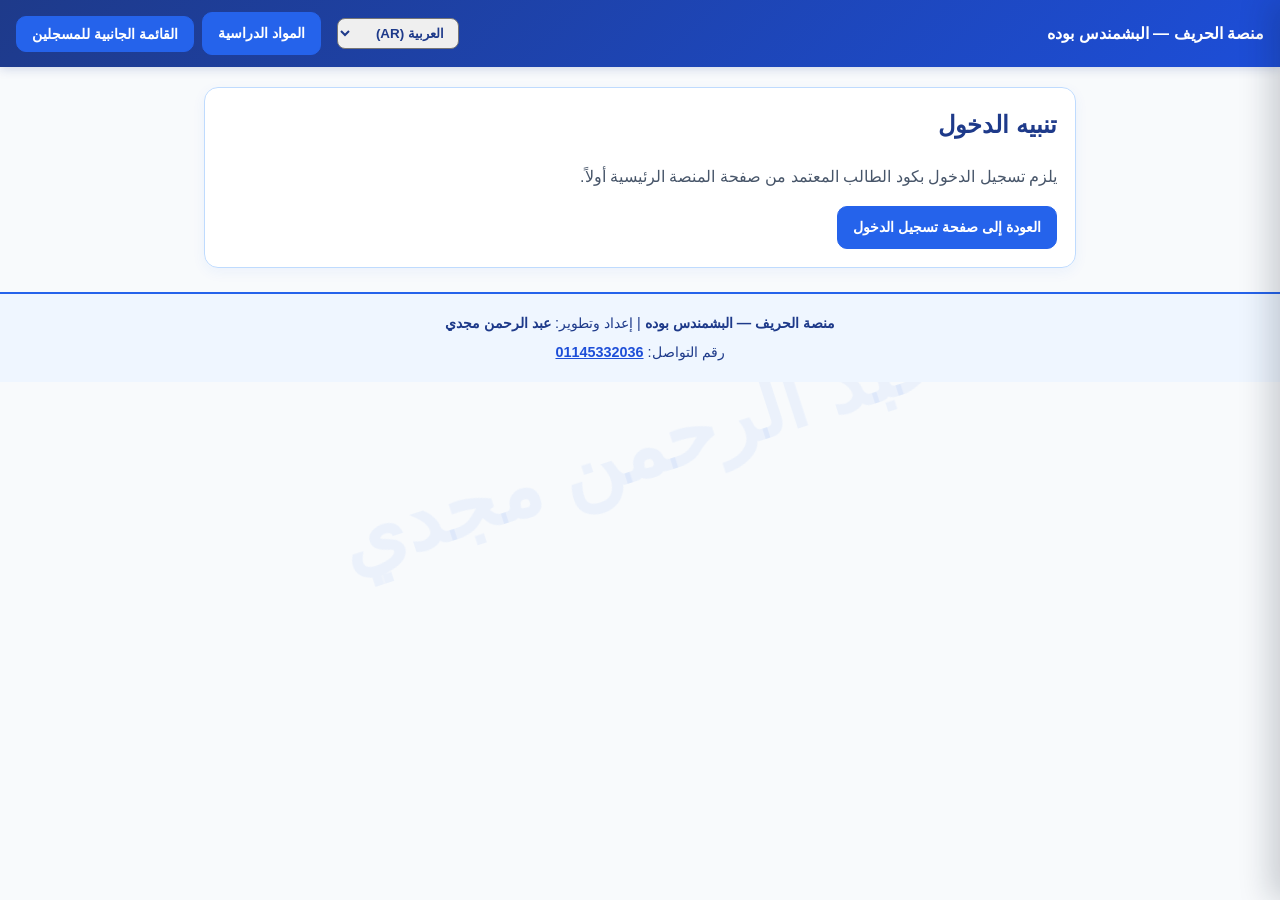
<file: course.html>
<!DOCTYPE html>
<html lang="ar" dir="rtl">
<head>
  <meta charset="UTF-8">
  <meta name="viewport" content="width=device-width, initial-scale=1.0">
  <title>المادة الدراسية — منصة الحريف — البشمندس بوده</title>
  <link rel="stylesheet" href="style.css">
  <style>
    body {
      background-color: #f8fafc;
      color: #0f172a;
      margin: 0;
      font-family: Tahoma, Arial, sans-serif;
      position: relative;
      min-height: 100vh;
    }

    .watermark {
      position: fixed;
      top: 50%;
      left: 50%;
      transform: translate(-50%, -50%) rotate(-18deg);
      font-size: clamp(2.2rem, 7vw, 5.2rem);
      font-weight: bold;
      color: rgba(37, 99, 235, 0.06);
      white-space: nowrap;
      pointer-events: none;
      user-select: none;
      z-index: 0;
    }

    .navbar,
    .container,
    .owner-footer,
    .side-drawer,
    .drawer-backdrop {
      position: relative;
      z-index: 1;
    }

    .navbar {
      background: linear-gradient(135deg, #1e3a8a, #1d4ed8);
      color: #ffffff;
      padding: 12px 16px;
      display: flex;
      align-items: center;
      justify-content: space-between;
      gap: 10px;
      flex-wrap: wrap;
      z-index: 20;
      box-shadow: 0 2px 10px rgba(30, 58, 138, 0.18);
    }

    .nav-actions {
      display: flex;
      align-items: center;
      gap: 8px;
      flex-wrap: wrap;
    }

    .container {
      max-width: 900px;
      margin: 20px auto;
      padding: 0 14px;
    }

    .card {
      background-color: rgba(255, 255, 255, 0.97);
      border: 1px solid #bfdbfe;
      border-radius: 14px;
      padding: 18px;
      margin-bottom: 16px;
      box-shadow: 0 4px 14px rgba(37, 99, 235, 0.06);
    }

    h1, h2, h3, h4 {
      color: #1e3a8a;
      margin-top: 0;
    }

    label {
      display: block;
      margin: 10px 0 6px;
      font-weight: bold;
      color: #1e3a8a;
    }

    input[type="text"],
    input[type="password"],
    textarea {
      width: 100%;
      box-sizing: border-box;
      padding: 10px 12px;
      border: 1px solid #93c5fd;
      border-radius: 10px;
      font-size: 0.95rem;
      background-color: #ffffff;
      font-family: inherit;
    }

    textarea {
      min-height: 95px;
      resize: vertical;
    }

    .btn,
    a.btn,
    button.btn {
      display: inline-block;
      background-color: #2563eb;
      color: #ffffff;
      border: 1px solid #2563eb;
      border-radius: 10px;
      padding: 9px 15px;
      font-size: 0.9rem;
      font-weight: bold;
      text-decoration: none;
      cursor: pointer;
    }

    .btn:hover,
    a.btn:hover,
    button.btn:hover {
      background-color: #1d4ed8;
      border-color: #1d4ed8;
    }

    .btn-secondary {
      background-color: #3b82f6;
      border-color: #3b82f6;
    }

    .btn-danger {
      background-color: #dc2626;
      border-color: #dc2626;
    }

    .btn-danger:hover {
      background-color: #b91c1c;
      border-color: #b91c1c;
    }

    .btn-sm {
      padding: 7px 12px;
      font-size: 0.84rem;
    }

    .lesson-list {
      list-style: none;
      padding: 0;
      margin: 12px 0 0;
    }

    .lesson-item {
      background-color: #eff6ff;
      border: 1px solid #bfdbfe;
      border-radius: 12px;
      padding: 14px;
      margin-bottom: 12px;
    }

    .accordion-header {
      width: 100%;
      background: transparent;
      border: 0;
      padding: 0;
      display: flex;
      align-items: center;
      justify-content: space-between;
      gap: 10px;
      cursor: pointer;
      text-align: start;
      font-family: inherit;
    }

    .accordion-title {
      color: #1e3a8a;
      font-weight: bold;
      font-size: 1rem;
    }

    .accordion-arrow {
      display: inline-flex;
      align-items: center;
      justify-content: center;
      width: 28px;
      height: 28px;
      border-radius: 50%;
      background-color: #dbeafe;
      color: #1e3a8a;
      font-weight: bold;
      font-size: 0.9rem;
      flex-shrink: 0;
      transition: transform 0.2s ease, background-color 0.2s ease;
    }

    .lesson-item.open .accordion-arrow {
      transform: rotate(180deg);
      background-color: #2563eb;
      color: #ffffff;
    }

    .accordion-body {
      margin-top: 12px;
      padding-top: 12px;
      border-top: 1px solid #bfdbfe;
    }

    .timer-banner {
      display: flex;
      align-items: center;
      justify-content: space-between;
      gap: 10px;
      flex-wrap: wrap;
      background-color: #eff6ff;
      border: 1px solid #93c5fd;
      border-radius: 10px;
      padding: 10px 14px;
      margin-bottom: 12px;
      font-weight: bold;
      color: #1e3a8a;
    }

    .timer-badge {
      background-color: #1e3a8a;
      color: #ffffff;
      padding: 5px 12px;
      border-radius: 999px;
      font-size: 0.92rem;
    }

    .timer-badge.urgent {
      background-color: #dc2626;
    }

    .quiz-question-card {
      background-color: #ffffff;
      border: 1px solid #bfdbfe;
      border-radius: 12px;
      padding: 15px;
      margin-bottom: 14px;
      box-shadow: 0 2px 8px rgba(30, 58, 138, 0.04);
    }

    .quiz-question-head {
      display: flex;
      align-items: flex-start;
      justify-content: space-between;
      gap: 10px;
      margin-bottom: 12px;
    }

    .quiz-question-text {
      color: #0f172a;
      font-weight: bold;
      font-size: 0.98rem;
      line-height: 1.6;
      margin: 0;
    }

    .quiz-points-tag {
      background-color: #eff6ff;
      color: #1d4ed8;
      border: 1px solid #bfdbfe;
      border-radius: 999px;
      padding: 3px 10px;
      font-size: 0.78rem;
      font-weight: bold;
      white-space: nowrap;
      flex-shrink: 0;
    }

    .bubble-option {
      display: flex;
      align-items: center;
      gap: 10px;
      padding: 10px 12px;
      margin-bottom: 8px;
      border: 1px solid #dbeafe;
      border-radius: 10px;
      background-color: #f8fafc;
      color: #0f172a;
      font-weight: normal !important;
      cursor: pointer;
      transition: background-color 0.15s ease, border-color 0.15s ease;
    }

    .bubble-option:hover {
      background-color: #eff6ff;
      border-color: #93c5fd;
    }

    .bubble-option input[type="radio"] {
      width: auto !important;
      margin: 0 !important;
      accent-color: #2563eb;
      transform: scale(1.15);
    }

    .bubble-letter {
      display: inline-flex;
      align-items: center;
      justify-content: center;
      min-width: 24px;
      height: 24px;
      border-radius: 50%;
      background-color: #dbeafe;
      color: #1e3a8a;
      font-size: 0.8rem;
      font-weight: bold;
    }

    .video-box {
      position: relative;
      width: 100%;
      padding-top: 56.25%;
      margin-top: 12px;
      border-radius: 10px;
      overflow: hidden;
      background-color: #0f172a;
      border: 1px solid #93c5fd;
    }

    .video-box iframe {
      position: absolute;
      top: 0;
      left: 0;
      width: 100%;
      height: 100%;
      border: 0;
    }

    .pdf-frame {
      width: 100%;
      height: 460px;
      border: 1px solid #93c5fd;
      border-radius: 8px;
      margin-top: 10px;
      background-color: #ffffff;
    }

    .video-actions {
      margin-top: 10px;
      display: flex;
      gap: 8px;
      flex-wrap: wrap;
      align-items: center;
    }

    .video-missing {
      margin-top: 10px;
      padding: 10px 12px;
      border-radius: 8px;
      background-color: #ffffff;
      border: 1px dashed #93c5fd;
      color: #1e3a8a;
      font-size: 0.88rem;
    }

    .meta-bar {
      background-color: #eff6ff;
      border: 1px solid #bfdbfe;
      border-radius: 10px;
      padding: 10px 14px;
      margin-bottom: 14px;
      font-size: 0.9rem;
      color: #1e3a8a;
    }

    .drawer-backdrop {
      position: fixed;
      inset: 0;
      background: rgba(15, 23, 42, 0.5);
      z-index: 40;
    }

    .side-drawer {
      position: fixed;
      top: 0;
      right: 0;
      width: min(470px, 95vw);
      height: 100vh;
      background: #f8fafc;
      border-left: 2px solid #2563eb;
      box-shadow: -10px 0 30px rgba(15, 23, 42, 0.2);
      padding: 16px;
      overflow-y: auto;
      z-index: 50;
      transition: transform 0.25s ease;
    }

    html[dir="ltr"] .side-drawer {
      right: auto;
      left: 0;
      border-left: 0;
      border-right: 2px solid #2563eb;
      box-shadow: 10px 0 30px rgba(15, 23, 42, 0.2);
    }

    .side-drawer.closed {
      transform: translateX(100%);
    }

    html[dir="ltr"] .side-drawer.closed {
      transform: translateX(-100%);
    }

    .drawer-header {
      background: linear-gradient(135deg, #1e3a8a, #2563eb);
      color: #ffffff;
      border-radius: 12px;
      padding: 12px 14px;
      display: flex;
      justify-content: space-between;
      align-items: center;
      gap: 8px;
      margin-bottom: 12px;
    }

    .drawer-header h3 {
      color: #ffffff;
      margin: 0;
      font-size: 1rem;
    }

    .admin-subbox {
      background-color: #ffffff;
      border: 1px solid #dbeafe;
      border-radius: 12px;
      padding: 14px;
      margin-bottom: 12px;
    }

    .admin-actions {
      display: flex;
      gap: 8px;
      flex-wrap: wrap;
      margin-top: 12px;
    }

    .log-table-wrap {
      overflow-x: auto;
      margin-top: 12px;
      border-radius: 10px;
      border: 1px solid #bfdbfe;
    }

    table {
      width: 100%;
      border-collapse: collapse;
      background-color: #ffffff;
      font-size: 0.84rem;
    }

    th, td {
      border: 1px solid #dbeafe;
      padding: 8px 9px;
      text-align: start;
    }

    th {
      background-color: #eff6ff;
      color: #1e3a8a;
    }

    .msg {
      margin-top: 10px;
      font-size: 0.88rem;
      font-weight: bold;
    }

    .msg.error {
      color: #dc2626;
    }

    .msg.info {
      color: #1d4ed8;
    }

    .owner-footer {
      text-align: center;
      padding: 18px 14px;
      margin-top: 24px;
      background-color: #eff6ff;
      border-top: 2px solid #2563eb;
      color: #1e3a8a;
      font-size: 0.9rem;
    }

    .hidden {
      display: none !important;
    }
  </style>
</head>
<body>

  <div class="watermark" aria-hidden="true">عبد الرحمن مجدي</div>

  <header class="navbar">
    <strong id="brandTitle">منصة الحريف — البشمندس بوده</strong>
    <div class="nav-actions">
      <select id="langSelect" aria-label="Language" style="width:auto; padding:6px 10px; border-radius:8px; font-size:0.84rem; font-weight:bold; color:#1e3a8a;">
        <option value="ar">العربية (AR)</option>
        <option value="en">English (EN)</option>
      </select>
      <span id="studentBadge"></span>
      <a href="index.html" id="backCoursesBtn" class="btn btn-secondary btn-sm">المواد الدراسية</a>
      <button type="button" id="openAdminBtn" class="btn btn-secondary btn-sm">القائمة الجانبية للمسجلين</button>
      <button type="button" id="logoutBtn" class="btn btn-danger btn-sm hidden">تسجيل خروج</button>
    </div>
  </header>

  <div id="drawerBackdrop" class="drawer-backdrop hidden"></div>

  <aside id="sideDrawer" class="side-drawer closed" aria-label="قائمة الطلاب المسجلين والتحكم">
    <div class="drawer-header">
      <h3>الطلاب المسجلون والتحكم</h3>
      <button type="button" id="closeDrawerBtn" class="btn btn-danger btn-sm">إغلاق</button>
    </div>

    <div id="adminAuthSection" class="admin-subbox">
      <h4>دخول لوحة التحكم</h4>
      <label for="adminCodeInput">أدخل كود الأدمن</label>
      <input type="password" id="adminCodeInput" placeholder="اكتب كود التحكم">
      <div class="admin-actions">
        <button type="button" id="verifyAdminBtn" class="btn btn-sm">فتح لوحة التحكم</button>
      </div>
      <div id="adminAuthMsg" class="msg"></div>
    </div>

    <div id="adminDashboardSection" class="hidden">
      <div class="admin-subbox">
        <h4>الطلاب المسجلون في المنصة</h4>
        <p id="studentsCountText" style="margin:6px 0 0; color:#1e3a8a;"></p>
        <div class="admin-actions">
          <button type="button" id="exportCodesBtn" class="btn btn-secondary btn-sm">تصدير 20,000 كود TXT</button>
          <button type="button" id="exportLogBtn" class="btn btn-sm">تصدير السجل JSON</button>
          <button type="button" id="clearLogBtn" class="btn btn-danger btn-sm">مسح السجل</button>
          <button type="button" id="lockAdminBtn" class="btn btn-danger btn-sm">قفل اللوحة</button>
        </div>
        <div id="adminDashboardMsg" class="msg"></div>
        <div class="log-table-wrap">
          <table>
            <thead>
              <tr>
                <th>#</th>
                <th>اسم الطالب</th>
                <th>كود الطالب</th>
                <th>رقم الهاتف</th>
                <th>العنوان</th>
                <th>وقت الدخول</th>
              </tr>
            </thead>
            <tbody id="studentsLogBody"></tbody>
          </table>
        </div>
      </div>
    </div>
  </aside>

  <main class="container">
    <section id="unauthorizedSection" class="card hidden">
      <h2 id="unauthTitle">تنبيه الدخول</h2>
      <p id="unauthorizedReason">يلزم تسجيل الدخول بكود الطالب المعتمد من صفحة المنصة الرئيسية أولاً.</p>
      <div class="admin-actions">
        <a href="index.html" id="backLoginBtn" class="btn">العودة إلى صفحة تسجيل الدخول</a>
      </div>
    </section>

    <section id="courseContentSection" class="hidden">
      <div class="card">
        <div id="studentSessionInfo" class="meta-bar"></div>
        <h1 id="courseTitle">المادة الدراسية</h1>
        <p id="courseDescription"></p>
      </div>

      <div class="card">
        <h2 id="lessonsHeading">محاور ودروس المادة</h2>
        <ul id="lessonsList" class="lesson-list"></ul>
      </div>

      <div class="card">
        <h2 id="booksHeading">الكتب والملفات المرفقة</h2>
        <ul id="booksList" class="lesson-list"></ul>
      </div>

      <div class="card">
        <h2 id="quizzesHeading">اختبار المادة</h2>
        <div id="quizzesContainer"></div>
      </div>

      <div class="card">
        <h2 id="notesHeading">ملاحظاتك على المادة</h2>
        <label id="noteLabel" for="courseNoteInput">اكتب ملخصاً أو نقطة مهمة للمراجعة</label>
        <textarea id="courseNoteInput" placeholder="اكتب ملاحظاتك هنا..."></textarea>
        <div class="admin-actions">
          <button type="button" id="saveNoteBtn" class="btn btn-sm">حفظ الملاحظة</button>
          <button type="button" id="clearNoteBtn" class="btn btn-secondary btn-sm">مسح الملاحظة</button>
        </div>
        <div id="noteMsg" class="msg"></div>
      </div>
    </section>
  </main>

  <footer class="owner-footer">
    <div><strong>منصة الحريف — البشمندس بوده</strong> | إعداد وتطوير: <strong>عبد الرحمن مجدي</strong></div>
    <div style="margin-top:6px;">رقم التواصل: <a href="tel:01145332036" style="color:#1d4ed8; font-weight:bold;">01145332036</a></div>
  </footer>

  <script>
    const FIREBASE_DB_URL = "https://al7ref-platform-default-rtdb.firebaseio.com";
    const SYNC_NODE = "al7ref_platform_state";
    const COURSES_CACHE_KEY = "al7refCoursesDataCache";
    const TEMP_CODE_CACHE_KEY = "al7refTempAccessCode";
    const STUDENT_LANG_KEY = "al7refStudentLang";
    const EXAM_ATTEMPTS_KEY = "al7refExamAttempts";

    const ADMIN_CODE = "M2601820";
    const ADMIN_SESSION_KEY = "eduPlatformAdminUnlocked";
    const STUDENTS_LOG_KEY = "eduPlatformStudentsLog";
    const TOTAL_CODES = 20000;

    let examCountdownInterval = null;

    function getStudentLang() {
      const saved = sessionStorage.getItem(STUDENT_LANG_KEY) || localStorage.getItem(STUDENT_LANG_KEY);
      return saved === "en" ? "en" : "ar";
    }

    function applyStudentLanguage(lang) {
      const cleanLang = lang === "en" ? "en" : "ar";
      const isEn = cleanLang === "en";
      document.documentElement.lang = cleanLang;
      document.documentElement.dir = isEn ? "ltr" : "rtl";

      document.getElementById("brandTitle").textContent = isEn ? "Al-Hareef Platform — Eng. Bouda" : "منصة الحريف — البشمندس بوده";
      document.getElementById("backCoursesBtn").textContent = isEn ? "Courses" : "المواد الدراسية";
      document.getElementById("openAdminBtn").textContent = isEn ? "Registered Students" : "القائمة الجانبية للمسجلين";
      document.getElementById("logoutBtn").textContent = isEn ? "Logout" : "تسجيل خروج";
      document.getElementById("lessonsHeading").textContent = isEn ? "Course Lessons" : "محاور ودروس المادة";
      document.getElementById("booksHeading").textContent = isEn ? "Books & Attachments" : "الكتب والملفات المرفقة";
      document.getElementById("quizzesHeading").textContent = isEn ? "Course Exam" : "اختبار المادة";
      document.getElementById("notesHeading").textContent = isEn ? "Your Study Notes" : "ملاحظاتك على المادة";
      document.getElementById("noteLabel").textContent = isEn ? "Write a summary or key point" : "اكتب ملخصاً أو نقطة مهمة للمراجعة";
      document.getElementById("saveNoteBtn").textContent = isEn ? "Save Note" : "حفظ الملاحظة";
      document.getElementById("clearNoteBtn").textContent = isEn ? "Clear Note" : "مسح الملاحظة";
      document.getElementById("langSelect").value = cleanLang;
    }

    const ALPHABET = "ABCDEFGHJKLMNPQRSTUVWXYZabcdefghijkmnpqrstuvwxyz23456789";
    const SYMBOLS = "#@%$!*-_";

    function generateComplexCodes(count) {
      const codes = [];
      const seen = new Set();
      let seed = 987654321;

      function nextRand() {
        seed = (seed * 1664525 + 1013904223) >>> 0;
        return seed;
      }

      while (codes.length < count) {
        let part = "";
        for (let i = 0; i < 8; i++) {
          part += ALPHABET[nextRand() % ALPHABET.length];
        }
        const sym1 = SYMBOLS[nextRand() % SYMBOLS.length];
        const sym2 = SYMBOLS[nextRand() % SYMBOLS.length];
        const num = String(1000 + (nextRand() % 9000));
        const candidate = "HRF-" + part.slice(0, 4) + sym1 + part.slice(4) + sym2 + num;

        if (!seen.has(candidate)) {
          seen.add(candidate);
          codes.push(candidate);
        }
      }
      return codes;
    }

    const ALLOWED_CODES_LIST = generateComplexCodes(TOTAL_CODES);
    const ALLOWED_CODES_SET = new Set(ALLOWED_CODES_LIST);

    let TEMP_ACCESS_CODE = null;
    try {
      const cachedTemp = localStorage.getItem(TEMP_CODE_CACHE_KEY);
      if (cachedTemp) TEMP_ACCESS_CODE = JSON.parse(cachedTemp);
    } catch (e) {}

    function getActiveTempCode() {
      if (!TEMP_ACCESS_CODE || !TEMP_ACCESS_CODE.code || !TEMP_ACCESS_CODE.expiresAt) {
        return null;
      }
      if (Date.now() > Number(TEMP_ACCESS_CODE.expiresAt)) {
        return null;
      }
      return String(TEMP_ACCESS_CODE.code).trim();
    }

    function isValidCode(code) {
      const clean = (code || "").trim();
      if (!clean) return false;
      if (ALLOWED_CODES_SET.has(clean)) return true;
      const activeTemp = getActiveTempCode();
      return Boolean(activeTemp && clean === activeTemp);
    }

    function parseYouTubeEmbedUrl(urlOrId) {
      const raw = (urlOrId || "").trim();
      if (!raw) return null;

      if (/^[A-Za-z0-9_-]{11}$/.test(raw)) {
        return "https://www.youtube-nocookie.com/embed/" + raw + "?rel=0&modestbranding=1";
      }

      try {
        const parsed = new URL(raw);
        const host = parsed.hostname.replace(/^www\./, "").replace(/^m\./, "");
        let videoId = "";

        if (host === "youtu.be") {
          videoId = parsed.pathname.split("/").filter(Boolean)[0] || "";
        } else if (host === "youtube.com" || host === "youtube-nocookie.com") {
          if (parsed.pathname === "/watch") {
            videoId = parsed.searchParams.get("v") || "";
          } else {
            const parts = parsed.pathname.split("/").filter(Boolean);
            const idx = parts.findIndex((p) => p === "embed" || p === "shorts" || p === "live" || p === "v");
            if (idx !== -1 && parts[idx + 1]) {
              videoId = parts[idx + 1];
            }
          }
        }

        videoId = videoId.split("?")[0].split("&")[0];
        if (!/^[A-Za-z0-9_-]{11}$/.test(videoId)) return null;

        return "https://www.youtube-nocookie.com/embed/" + videoId + "?rel=0&modestbranding=1";
      } catch (e) {
        return null;
      }
    }

    const DEFAULT_COURSES_DATA = {
      "1": {
        title: "مبادئ القانون",
        description: "مدخل إلى القاعدة القانونية، مصادر القانون، وتطبيقاته الأساسية في الحياة العملية.",
        quizDurationMinutes: 15,
        lessons: [
          { title: "الدرس الأول: مفهوم القاعدة القانونية وخصائصها", summary: "الفرق بين القاعدة القانونية والقواعد الأخلاقية والاجتماعية.", youtubeUrls: [] },
          { title: "الدرس الثاني: مصادر القانون وتدرجها", summary: "التشريع، العرف، ومبادئ الشريعة والقانون.", youtubeUrls: [] },
          { title: "الدرس الثالث: الأشخاص وحقوقهم والتزاماتهم", summary: "الشخص الطبيعي والشخص المعنوي وأهلية الأداء والوجوب.", youtubeUrls: [] }
        ],
        books: [],
        quizzes: []
      },
      "2": {
        title: "مبادئ الاقتصاد",
        description: "فهم المشكلة الاقتصادية، ندرة الموارد، وآليات السوق والعرض والطلب.",
        quizDurationMinutes: 15,
        lessons: [
          { title: "الدرس الأول: المشكلة الاقتصادية والندرة", summary: "اختيار البدائل وتكلفة الفرصة البديلة وإنتاجية الموارد.", youtubeUrls: [] },
          { title: "الدرس الثاني: الطلب والعرض وتوازن السوق", summary: "العلاقة بين السعر والكمية المطلوبة والمعروضة.", youtubeUrls: [] },
          { title: "الدرس الثالث: النشاط الاقتصادي والسياسات العامة", summary: "الناتج المحلي، التضخم، ودور الدولة في استقرار السوق.", youtubeUrls: [] }
        ],
        books: [],
        quizzes: []
      },
      "3": {
        title: "لغة أجنبية",
        description: "تنمية الحصيلة اللغوية، القواعد الأساسية، وفهم النصوص والتواصل.",
        quizDurationMinutes: 15,
        lessons: [
          { title: "الدرس الأول: المفردات الأساسية والمصطلحات", summary: "الكلمات الأكثر استخداماً في القراءة والمحادثة اليومية.", youtubeUrls: [] },
          { title: "الدرس الثاني: الأزمنة وتركيب الجملة", summary: "بناء الجمل الصحيحة في المضارع والماضي والمستقبل.", youtubeUrls: [] },
          { title: "الدرس الثالث: الفهم القرائي والكتابة المختصرة", summary: "استخراج الفكرة الرئيسية وصياغة فقرات واضحة.", youtubeUrls: [] }
        ],
        books: [],
        quizzes: []
      },
      "4": {
        title: "مبادئ المحاسبة المالية",
        description: "أسس الدورة المحاسبية، قيود اليومية، إعداد ميزان المراجعة والقوائم المالية.",
        quizDurationMinutes: 15,
        lessons: [
          { title: "الدرس الأول: المعادلة المحاسبية والحسابات", summary: "الأصول = الخصوم + حقوق الملكية، وتأثير العمليات المالية.", youtubeUrls: [] },
          { title: "الدرس الثاني: دفتر اليومية ودفتر الأستاذ", summary: "تسجيل القيود المحاسبية والترحيل إلى الحسابات المختصة.", youtubeUrls: [] },
          { title: "الدرس الثالث: ميزان المراجعة والقوائم الختامية", summary: "التحقق من التوازن وإعداد قائمة الدخل والمركز المالي.", youtubeUrls: [] }
        ],
        books: [],
        quizzes: []
      },
      "5": {
        title: "مبادئ إدارة الأعمال",
        description: "دراسة وظائف الإدارة الحديثة واتخاذ القرار وتنظيم فرق العمل وتحقيق الأهداف.",
        quizDurationMinutes: 15,
        lessons: [
          { title: "الدرس الأول: التخطيط وتحديد الأهداف", summary: "وضع الخطط قصيرة وطويلة المدى وتحديد الأولويات.", youtubeUrls: [] },
          { title: "الدرس الثاني: التنظيم وتوزيع المسؤوليات", summary: "الهياكل التنظيمية وتفويض الصلاحيات وتنسيق الأقسام.", youtubeUrls: [] },
          { title: "الدرس الثالث: القيادة والرقابة وتحسين الأداء", summary: "تحفيز العاملين وقياس النتائج ومعالجة الانحرافات.", youtubeUrls: [] }
        ],
        books: [],
        quizzes: []
      }
    };

    function normalizeLesson(lesson) {
      const urls = Array.isArray(lesson.youtubeUrls) ? [...lesson.youtubeUrls] : [];
      if (lesson.youtubeUrl && !urls.includes(lesson.youtubeUrl)) {
        urls.unshift(lesson.youtubeUrl);
      }
      return {
        title: lesson.title || "درس",
        summary: lesson.summary || "",
        youtubeUrls: urls
      };
    }

    function normalizeCoursesData(rawCourses) {
      const base = JSON.parse(JSON.stringify(DEFAULT_COURSES_DATA));
      if (!rawCourses || typeof rawCourses !== "object") return base;

      Object.keys(base).forEach((courseId) => {
        const incoming = rawCourses[courseId];
        if (incoming && typeof incoming === "object") {
          if (incoming.title) base[courseId].title = incoming.title;
          if (incoming.description) base[courseId].description = incoming.description;
          if (Number(incoming.quizDurationMinutes) > 0) {
            base[courseId].quizDurationMinutes = Number(incoming.quizDurationMinutes);
          }
          if (Array.isArray(incoming.lessons)) {
            base[courseId].lessons = incoming.lessons.map(normalizeLesson);
          }
          if (Array.isArray(incoming.books)) base[courseId].books = incoming.books;
          if (Array.isArray(incoming.quizzes)) base[courseId].quizzes = incoming.quizzes;
        }
      });

      return base;
    }

    let COURSES_DATA = JSON.parse(JSON.stringify(DEFAULT_COURSES_DATA));
    try {
      const cached = localStorage.getItem(COURSES_CACHE_KEY);
      if (cached) COURSES_DATA = normalizeCoursesData(JSON.parse(cached));
    } catch (e) {}

    function loadExamAttempts() {
      try {
        const raw = localStorage.getItem(EXAM_ATTEMPTS_KEY);
        return raw ? JSON.parse(raw) : {};
      } catch (e) {
        return {};
      }
    }

    function saveExamAttempts(attempts) {
      localStorage.setItem(EXAM_ATTEMPTS_KEY, JSON.stringify(attempts));
      saveCloudState({ examAttempts: attempts });
    }

    function getAttemptKey(studentCode, courseId, quizzesCount) {
      return `${String(studentCode || "").trim().toUpperCase()}__course_${courseId}__q${quizzesCount}`;
    }

    function markExamCompleted(studentCode, courseId, quizzesCount, resultSummary) {
      const attempts = loadExamAttempts();
      const key = getAttemptKey(studentCode, courseId, quizzesCount);
      attempts[key] = {
        completedAt: Date.now(),
        timeText: new Date().toLocaleString("ar-EG"),
        summary: resultSummary
      };
      saveExamAttempts(attempts);
    }

    const langSelect = document.getElementById("langSelect");
    const studentBadge = document.getElementById("studentBadge");
    const logoutBtn = document.getElementById("logoutBtn");
    const unauthorizedSection = document.getElementById("unauthorizedSection");
    const unauthorizedReason = document.getElementById("unauthorizedReason");
    const courseContentSection = document.getElementById("courseContentSection");
    const studentSessionInfo = document.getElementById("studentSessionInfo");
    const courseTitle = document.getElementById("courseTitle");
    const courseDescription = document.getElementById("courseDescription");
    const lessonsList = document.getElementById("lessonsList");
    const booksList = document.getElementById("booksList");
    const quizzesContainer = document.getElementById("quizzesContainer");
    const courseNoteInput = document.getElementById("courseNoteInput");
    const saveNoteBtn = document.getElementById("saveNoteBtn");
    const clearNoteBtn = document.getElementById("clearNoteBtn");
    const noteMsg = document.getElementById("noteMsg");

    const openAdminBtn = document.getElementById("openAdminBtn");
    const closeDrawerBtn = document.getElementById("closeDrawerBtn");
    const sideDrawer = document.getElementById("sideDrawer");
    const drawerBackdrop = document.getElementById("drawerBackdrop");

    const adminAuthSection = document.getElementById("adminAuthSection");
    const adminCodeInput = document.getElementById("adminCodeInput");
    const verifyAdminBtn = document.getElementById("verifyAdminBtn");
    const adminAuthMsg = document.getElementById("adminAuthMsg");

    const adminDashboardSection = document.getElementById("adminDashboardSection");
    const lockAdminBtn = document.getElementById("lockAdminBtn");
    const studentsCountText = document.getElementById("studentsCountText");
    const studentsLogBody = document.getElementById("studentsLogBody");
    const exportCodesBtn = document.getElementById("exportCodesBtn");
    const exportLogBtn = document.getElementById("exportLogBtn");
    const clearLogBtn = document.getElementById("clearLogBtn");
    const adminDashboardMsg = document.getElementById("adminDashboardMsg");

    function openDrawer() {
      drawerBackdrop.classList.remove("hidden");
      sideDrawer.classList.remove("closed");
      refreshAdminView();
    }

    function closeDrawer() {
      sideDrawer.classList.add("closed");
      drawerBackdrop.classList.add("hidden");
      adminAuthMsg.textContent = "";
    }

    async function loadCloudState() {
      try {
        const res = await fetch(`${FIREBASE_DB_URL}/${SYNC_NODE}.json`);
        if (!res.ok) return null;
        return await res.json();
      } catch (err) {
        console.warn("تعذر جلب البيانات من Firebase:", err);
        return null;
      }
    }

    async function saveCloudState(partialPayload) {
      try {
        const current = await loadCloudState();
        const merged = {
          ...(current && typeof current === "object" ? current : {}),
          ...partialPayload,
          updatedAt: Date.now()
        };

        const res = await fetch(`${FIREBASE_DB_URL}/${SYNC_NODE}.json`, {
          method: "PUT",
          headers: { "Content-Type": "application/json" },
          body: JSON.stringify(merged)
        });
        return res.ok;
      } catch (err) {
        console.warn("تعذر حفظ البيانات في Firebase:", err);
        return false;
      }
    }

    function getCourseId() {
      const params = new URLSearchParams(window.location.search);
      const id = params.get("id");
      return COURSES_DATA[id] ? id : "1";
    }

    function loadStudentsLog() {
      try {
        const raw = localStorage.getItem(STUDENTS_LOG_KEY);
        const list = raw ? JSON.parse(raw) : [];
        return Array.isArray(list) ? list : [];
      } catch (e) {
        return [];
      }
    }

    function saveStudentsLog(list) {
      localStorage.setItem(STUDENTS_LOG_KEY, JSON.stringify(list));
      saveCloudState({ studentsLog: list });
    }

    function renderStudentsLog() {
      const list = loadStudentsLog();
      studentsCountText.textContent =
        "إجمالي المسجلين: " + list.length + " | الأكواد المفعّلة: " + ALLOWED_CODES_LIST.length;
      studentsLogBody.innerHTML = "";

      if (list.length === 0) {
        const tr = document.createElement("tr");
        const td = document.createElement("td");
        td.colSpan = 6;
        td.style.textAlign = "center";
        td.textContent = "لا يوجد طلاب مسجلون في السجل حتى الآن.";
        tr.appendChild(td);
        studentsLogBody.appendChild(tr);
        return;
      }

      list.forEach((entry, idx) => {
        const tr = document.createElement("tr");
        [
          String(idx + 1),
          entry.name || "",
          entry.code || "",
          entry.phone || "",
          entry.address || "",
          entry.time || ""
        ].forEach((val) => {
          const td = document.createElement("td");
          td.textContent = val;
          tr.appendChild(td);
        });
        studentsLogBody.appendChild(tr);
      });
    }

    function refreshAdminView() {
      const unlocked = sessionStorage.getItem(ADMIN_SESSION_KEY) === "true";
      if (unlocked) {
        adminAuthSection.classList.add("hidden");
        adminDashboardSection.classList.remove("hidden");
        renderStudentsLog();
      } else {
        adminAuthSection.classList.remove("hidden");
        adminDashboardSection.classList.add("hidden");
      }
    }

    function formatRemainingTime(totalSeconds) {
      const safe = Math.max(0, Number(totalSeconds) || 0);
      const mins = Math.floor(safe / 60);
      const secs = safe % 60;
      return String(mins).padStart(2, "0") + ":" + String(secs).padStart(2, "0");
    }

    function cleanQuestionDisplayText(rawQuestion) {
      let text = String(rawQuestion || "").trim();
      text = text
        .replace(/عنوان الاختبار\s*[:\-].*?(?=نص السؤال\s*[:\-]|الاختيارات\s*[:\-]|رقم الإجابة الصحيحة\s*[:\-]|$)/gi, "")
        .replace(/نص السؤال\s*[:\-]\s*/gi, "")
        .replace(/الاختيارات\s*[:\-].*?(?=رقم الإجابة الصحيحة\s*[:\-]|$)/gi, "")
        .replace(/رقم الإجابة الصحيحة\s*[:\-].*$/gi, "")
        .replace(/^السؤال\s*\d+\s*[:\-]?\s*/i, "")
        .trim();
      return text || String(rawQuestion || "").trim();
    }

    function renderQuizzesSection(courseId, course, studentCode, isEn) {
      if (examCountdownInterval) {
        clearInterval(examCountdownInterval);
        examCountdownInterval = null;
      }

      quizzesContainer.innerHTML = "";
      const quizzes = Array.isArray(course.quizzes) ? course.quizzes : [];

      if (quizzes.length === 0) {
        const emptyQuiz = document.createElement("div");
        emptyQuiz.className = "video-missing";
        emptyQuiz.textContent = isEn
          ? "No exam questions added for this course yet."
          : "لا توجد اختبارات مضافة لهذه المادة حتى الآن.";
        quizzesContainer.appendChild(emptyQuiz);
        return;
      }

      const attempts = loadExamAttempts();
      const attemptKey = getAttemptKey(studentCode, courseId, quizzes.length);
      const existingAttempt = attempts[attemptKey];

      if (existingAttempt) {
        const lockedBox = document.createElement("div");
        lockedBox.className = "video-missing";
        lockedBox.innerHTML =
          "<strong>" + (isEn ? "Exam Completed (Single Attempt Only)" : "تم أداء وتسليم الاختبار (مسموح بمحاولة واحدة فقط)") + "</strong><br>" +
          (isEn ? "Completed at: " : "وقت التسليم: ") + (existingAttempt.timeText || "") + "<br>" +
          (existingAttempt.summary ? (isEn ? "Summary: " : "النتيجة: ") + existingAttempt.summary : "");
        quizzesContainer.appendChild(lockedBox);
        return;
      }

      const firstTitle = (quizzes[0] && quizzes[0].title) ? quizzes[0].title.trim() : "";
      if (firstTitle) {
        const examHeader = document.createElement("div");
        examHeader.className = "meta-bar";
        examHeader.style.fontWeight = "bold";
        examHeader.textContent = (isEn ? "Exam: " : "عنوان الاختبار: ") + firstTitle;
        quizzesContainer.appendChild(examHeader);
      }

      const durationMinutes = Math.max(1, Number(course.quizDurationMinutes) || 15);
      const startKey = "examStart__" + attemptKey;
      let startTimestamp = Number(sessionStorage.getItem(startKey) || 0);
      if (!startTimestamp) {
        startTimestamp = Date.now();
        sessionStorage.setItem(startKey, String(startTimestamp));
      }

      const deadlineTimestamp = startTimestamp + durationMinutes * 60 * 1000;

      const timerBanner = document.createElement("div");
      timerBanner.className = "timer-banner";

      const timerLabel = document.createElement("span");
      timerLabel.textContent = isEn
        ? "Remaining Exam Time (Single attempt — do not leave/logout):"
        : "الوقت المتبقي للاختبار (محاولة واحدة فقط — لا تخرج من الصفحة):";

      const timerBadge = document.createElement("span");
      timerBadge.className = "timer-badge";

      timerBanner.appendChild(timerLabel);
      timerBanner.appendChild(timerBadge);
      quizzesContainer.appendChild(timerBanner);

      const formBox = document.createElement("div");
      const questionRefs = [];
      const arabicLetters = ["أ", "ب", "ج", "د", "هـ", "و"];

      quizzes.forEach((quiz, qIdx) => {
        const isEssay = quiz.type === "essay";
        const points = Math.max(1, Number(quiz.points) || 5);
        const cleanedQuestion = cleanQuestionDisplayText(quiz.question);

        const box = document.createElement("div");
        box.className = "quiz-question-card";

        const head = document.createElement("div");
        head.className = "quiz-question-head";

        const qTitle = document.createElement("p");
        qTitle.className = "quiz-question-text";
        qTitle.textContent = `${qIdx + 1}. ${cleanedQuestion}`;

        const ptsTag = document.createElement("span");
        ptsTag.className = "quiz-points-tag";
        ptsTag.textContent = isEn ? `${points} pts` : `${points} درجات`;

        head.appendChild(qTitle);
        head.appendChild(ptsTag);
        box.appendChild(head);

        if (!isEssay) {
          const groupName = "quiz_" + courseId + "_" + qIdx;
          (quiz.options || []).forEach((optText, oIdx) => {
            const optLabel = document.createElement("label");
            optLabel.className = "bubble-option";

            const radio = document.createElement("input");
            radio.type = "radio";
            radio.name = groupName;
            radio.value = String(oIdx);

            const letterBadge = document.createElement("span");
            letterBadge.className = "bubble-letter";
            letterBadge.textContent = isEn ? String.fromCharCode(65 + oIdx) : (arabicLetters[oIdx] || String(oIdx + 1));

            const textSpan = document.createElement("span");
            textSpan.textContent = optText;

            radio.addEventListener("change", function () {
              box.querySelectorAll(".bubble-option").forEach((lbl) => {
                lbl.style.backgroundColor = "#f8fafc";
                lbl.style.borderColor = "#dbeafe";
              });
              optLabel.style.backgroundColor = "#eff6ff";
              optLabel.style.borderColor = "#2563eb";
            });

            optLabel.appendChild(radio);
            optLabel.appendChild(letterBadge);
            optLabel.appendChild(textSpan);
            box.appendChild(optLabel);
          });

          const itemFeedback = document.createElement("div");
          itemFeedback.className = "msg";
          box.appendChild(itemFeedback);
          questionRefs.push({ type: "mcq", quiz, groupName, points, itemFeedback });
        } else {
          const essayArea = document.createElement("textarea");
          essayArea.placeholder = isEn ? "Write your essay answer here..." : "اكتب إجابتك المقالية هنا...";
          box.appendChild(essayArea);

          const itemFeedback = document.createElement("div");
          itemFeedback.className = "msg";
          box.appendChild(itemFeedback);
          questionRefs.push({ type: "essay", quiz, essayArea, points, itemFeedback });
        }

        formBox.appendChild(box);
      });

      const submitExamBtn = document.createElement("button");
      submitExamBtn.type = "button";
      submitExamBtn.className = "btn";
      submitExamBtn.textContent = isEn ? "Submit Exam" : "تسليم الاختبار وحساب النتيجة";

      const summaryMsg = document.createElement("div");
      summaryMsg.className = "msg info";

      let submitted = false;

      function finalizeExam(autoSubmitted) {
        if (submitted) return;
        submitted = true;
        if (examCountdownInterval) {
          clearInterval(examCountdownInterval);
          examCountdownInterval = null;
        }

        let mcqEarned = 0;
        let mcqTotal = 0;
        let essayTotal = 0;
        let answeredEssayCount = 0;

        questionRefs.forEach((ref) => {
          if (ref.type === "mcq") {
            mcqTotal += ref.points;
            const selected = formBox.querySelector(`input[name="${ref.groupName}"]:checked`);
            const radios = formBox.querySelectorAll(`input[name="${ref.groupName}"]`);
            radios.forEach((r) => { r.disabled = true; });

            if (selected && Number(selected.value) === Number(ref.quiz.correctIndex)) {
              mcqEarned += ref.points;
              ref.itemFeedback.className = "msg info";
              ref.itemFeedback.textContent = isEn ? `Correct (+${ref.points})` : `إجابة صحيحة (+${ref.points})`;
            } else {
              const correctText = (ref.quiz.options && ref.quiz.options[ref.quiz.correctIndex]) || "";
              ref.itemFeedback.className = "msg error";
              ref.itemFeedback.textContent = isEn
                ? `Incorrect (0/${ref.points})${correctText ? " — Answer: " + correctText : ""}`
                : `إجابة غير صحيحة (0 / ${ref.points})${correctText ? " — الإجابة الصحيحة: " + correctText : ""}`;
            }
          } else {
            essayTotal += ref.points;
            ref.essayArea.disabled = true;
            const studentAnswer = ref.essayArea.value.trim();
            if (studentAnswer) answeredEssayCount += 1;

            ref.itemFeedback.className = "msg info";
            ref.itemFeedback.textContent = isEn
              ? `Recorded (${ref.points} pts)${ref.quiz.modelAnswer ? " | Model: " + ref.quiz.modelAnswer : ""}`
              : `تم تسجيل إجابتك (درجة السؤال: ${ref.points})${ref.quiz.modelAnswer ? " | النموذج: " + ref.quiz.modelAnswer : ""}`;
          }
        });

        submitExamBtn.disabled = true;
        const totalMarks = mcqTotal + essayTotal;
        const summaryText = isEn
          ? `${autoSubmitted ? "Time expired — Auto-submitted. " : ""}MCQ: ${mcqEarned}/${mcqTotal} | Essay answered: ${answeredEssayCount}/${essayTotal} | Total: ${totalMarks}`
          : `${autoSubmitted ? "انتهى الوقت وتم التسليم تلقائياً. " : ""}درجة البابل شيت: ${mcqEarned} من ${mcqTotal} | المقالي المجاب: ${answeredEssayCount} (من ${essayTotal}) | الإجمالي: ${totalMarks}`;

        summaryMsg.className = "msg info";
        summaryMsg.textContent = summaryText;
        markExamCompleted(studentCode, courseId, quizzes.length, summaryText);
      }

      submitExamBtn.addEventListener("click", () => finalizeExam(false));

      function updateTimerDisplay() {
        const remainingSec = Math.ceil((deadlineTimestamp - Date.now()) / 1000);
        timerBadge.textContent = formatRemainingTime(remainingSec);
        timerBadge.classList.toggle("urgent", remainingSec <= 60);
        if (remainingSec <= 0) {
          finalizeExam(true);
        }
      }

      updateTimerDisplay();
      examCountdownInterval = setInterval(updateTimerDisplay, 1000);

      formBox.appendChild(submitExamBtn);
      formBox.appendChild(summaryMsg);
      quizzesContainer.appendChild(formBox);
    }

    function renderCoursePage() {
      const lang = getStudentLang();
      const isEn = lang === "en";
      applyStudentLanguage(lang);

      localStorage.removeItem("studentAccess");
      localStorage.removeItem("studentName");
      localStorage.removeItem("studentCode");
      localStorage.removeItem("studentPhone");
      localStorage.removeItem("studentAddress");

      const name = sessionStorage.getItem("studentName");
      const code = sessionStorage.getItem("studentCode");
      const phone = sessionStorage.getItem("studentPhone");
      const address = sessionStorage.getItem("studentAddress");
      const access = sessionStorage.getItem("studentAccess") === "granted";

      if (!name || !code || !access || !isValidCode(code)) {
        studentBadge.textContent = "";
        logoutBtn.classList.add("hidden");
        courseContentSection.classList.add("hidden");
        unauthorizedSection.classList.remove("hidden");
        unauthorizedReason.textContent = isEn
          ? "Please sign in with a valid student code from the home page first."
          : "يلزم تسجيل الدخول بكود الطالب المعتمد من صفحة المنصة الرئيسية أولاً.";
        refreshAdminView();
        return;
      }

      unauthorizedSection.classList.add("hidden");
      courseContentSection.classList.remove("hidden");
      logoutBtn.classList.remove("hidden");
      studentBadge.textContent = isEn ? ("Hi, " + name) : ("أهلاً، " + name);

      const courseId = getCourseId();
      const course = COURSES_DATA[courseId];
      document.title = course.title + " — " + (isEn ? "Al-Hareef Platform" : "منصة الحريف");
      courseTitle.textContent = course.title;
      courseDescription.textContent = course.description;

      studentSessionInfo.textContent =
        (isEn ? "Student: " : "الطالب: ") + name +
        (phone ? (" | " + (isEn ? "Phone: " : "الهاتف: ") + phone) : "") +
        (address ? (" | " + (isEn ? "Address: " : "العنوان: ") + address) : "");

      lessonsList.innerHTML = "";
      course.lessons.forEach((lesson) => {
        const normalized = normalizeLesson(lesson);
        const li = document.createElement("li");
        li.className = "lesson-item";

        const headerBtn = document.createElement("button");
        headerBtn.type = "button";
        headerBtn.className = "accordion-header";
        headerBtn.setAttribute("aria-expanded", "false");

        const titleSpan = document.createElement("span");
        titleSpan.className = "accordion-title";
        titleSpan.textContent = normalized.title;

        const arrowSpan = document.createElement("span");
        arrowSpan.className = "accordion-arrow";
        arrowSpan.textContent = "▾";

        headerBtn.appendChild(titleSpan);
        headerBtn.appendChild(arrowSpan);

        const bodyDiv = document.createElement("div");
        bodyDiv.className = "accordion-body hidden";

        const p = document.createElement("p");
        p.style.margin = "0";
        p.textContent = normalized.summary;
        bodyDiv.appendChild(p);

        const validEmbeds = normalized.youtubeUrls
          .map((item) => parseYouTubeEmbedUrl(item))
          .filter(Boolean);

        if (validEmbeds.length > 0) {
          validEmbeds.forEach((embedUrl, vidIdx) => {
            const vidLabel = document.createElement("div");
            vidLabel.style.marginTop = "10px";
            vidLabel.style.fontWeight = "bold";
            vidLabel.style.color = "#1e3a8a";
            vidLabel.textContent = isEn
              ? `Lesson Video (${vidIdx + 1}) — In-Platform Player`
              : `فيديو الدرس (${vidIdx + 1}) — تشغيل داخل المنصة`;
            bodyDiv.appendChild(vidLabel);

            const box = document.createElement("div");
            box.className = "video-box";

            const iframe = document.createElement("iframe");
            iframe.src = embedUrl;
            iframe.title = normalized.title + " - Video " + (vidIdx + 1);
            iframe.allow = "accelerometer; autoplay; clipboard-write; encrypted-media; gyroscope; picture-in-picture; web-share";
            iframe.allowFullscreen = true;
            iframe.loading = "lazy";

            box.appendChild(iframe);
            bodyDiv.appendChild(box);
          });
        } else {
          const missing = document.createElement("div");
          missing.className = "video-missing";
          missing.textContent = isEn
            ? "No videos added for this lesson yet."
            : "لم يتم إضافة فيديوهات لهذا الدرس بعد.";
          bodyDiv.appendChild(missing);
        }

        headerBtn.addEventListener("click", function () {
          const isOpen = !bodyDiv.classList.contains("hidden");
          bodyDiv.classList.toggle("hidden", isOpen);
          li.classList.toggle("open", !isOpen);
          headerBtn.setAttribute("aria-expanded", String(!isOpen));
        });

        li.appendChild(headerBtn);
        li.appendChild(bodyDiv);
        lessonsList.appendChild(li);
      });

      booksList.innerHTML = "";
      const books = Array.isArray(course.books) ? course.books : [];
      if (books.length === 0) {
        const emptyBook = document.createElement("li");
        emptyBook.className = "video-missing";
        emptyBook.textContent = isEn ? "No books or files attached yet." : "لا توجد كتب أو ملفات مرفقة لهذه المادة حتى الآن.";
        booksList.appendChild(emptyBook);
      } else {
        books.forEach((book) => {
          const li = document.createElement("li");
          li.className = "lesson-item";

          const strong = document.createElement("strong");
          strong.textContent = book.title || "ملف دراسي";
          li.appendChild(strong);

          const isPdf =
            (book.url && book.url.toLowerCase().includes(".pdf")) ||
            (book.mimeType && book.mimeType.toLowerCase().includes("pdf")) ||
            (book.url && book.url.startsWith("data:application/pdf"));

          if (isPdf && book.url) {
            const frame = document.createElement("iframe");
            frame.src = book.url;
            frame.className = "pdf-frame";
            frame.title = book.title || "PDF Preview";
            frame.loading = "lazy";
            li.appendChild(frame);
          }

          const actions = document.createElement("div");
          actions.className = "video-actions";

          const link = document.createElement("a");
          link.href = book.url;
          link.download = book.fileName || (book.title ? book.title + ".pdf" : "file.pdf");
          link.target = "_blank";
          link.rel = "noopener noreferrer";
          link.className = "btn btn-sm";
          link.textContent = isEn ? "Download / Open File" : "تحميل / فتح الملف";

          actions.appendChild(link);
          li.appendChild(actions);
          booksList.appendChild(li);
        });
      }

      renderQuizzesSection(courseId, course, code, isEn);

      const savedNote = sessionStorage.getItem("courseNote_" + courseId) || "";
      courseNoteInput.value = savedNote;
      noteMsg.textContent = "";
      refreshAdminView();
    }

    langSelect.addEventListener("change", function () {
      sessionStorage.setItem(STUDENT_LANG_KEY, langSelect.value);
      localStorage.setItem(STUDENT_LANG_KEY, langSelect.value);
      renderCoursePage();
    });

    saveNoteBtn.addEventListener("click", function () {
      const courseId = getCourseId();
      sessionStorage.setItem("courseNote_" + courseId, courseNoteInput.value);
      noteMsg.className = "msg info";
      noteMsg.textContent = getStudentLang() === "en" ? "Note saved." : "تم حفظ الملاحظة.";
    });

    clearNoteBtn.addEventListener("click", function () {
      const courseId = getCourseId();
      sessionStorage.removeItem("courseNote_" + courseId);
      courseNoteInput.value = "";
      noteMsg.className = "msg info";
      noteMsg.textContent = getStudentLang() === "en" ? "Note cleared." : "تم مسح الملاحظة.";
    });

    openAdminBtn.addEventListener("click", openDrawer);
    closeDrawerBtn.addEventListener("click", closeDrawer);
    drawerBackdrop.addEventListener("click", closeDrawer);

    verifyAdminBtn.addEventListener("click", function () {
      if (adminCodeInput.value.trim() === ADMIN_CODE) {
        sessionStorage.setItem(ADMIN_SESSION_KEY, "true");
        adminAuthMsg.textContent = "";
        refreshAdminView();
      } else {
        adminAuthMsg.className = "msg error";
        adminAuthMsg.textContent = "كود لوحة التحكم غير صحيح.";
      }
    });

    lockAdminBtn.addEventListener("click", function () {
      sessionStorage.removeItem(ADMIN_SESSION_KEY);
      refreshAdminView();
    });

    exportCodesBtn.addEventListener("click", function () {
      const blob = new Blob([ALLOWED_CODES_LIST.join("\n")], { type: "text/plain;charset=utf-8" });
      const url = URL.createObjectURL(blob);
      const a = document.createElement("a");
      a.href = url;
      a.download = "student-codes-20000.txt";
      a.click();
      URL.revokeObjectURL(url);
      adminDashboardMsg.className = "msg info";
      adminDashboardMsg.textContent = "تم تصدير قائمة الـ 20,000 كود بنجاح.";
    });

    exportLogBtn.addEventListener("click", function () {
      const list = loadStudentsLog();
      const blob = new Blob([JSON.stringify(list, null, 2)], { type: "application/json;charset=utf-8" });
      const url = URL.createObjectURL(blob);
      const a = document.createElement("a");
      a.href = url;
      a.download = "students-log.json";
      a.click();
      URL.revokeObjectURL(url);
      adminDashboardMsg.className = "msg info";
      adminDashboardMsg.textContent = "تم تصدير سجل الطلاب.";
    });

    clearLogBtn.addEventListener("click", function () {
      saveStudentsLog([]);
      renderStudentsLog();
      adminDashboardMsg.className = "msg info";
      adminDashboardMsg.textContent = "تم مسح سجل الطلاب.";
    });

    logoutBtn.addEventListener("click", function () {
      sessionStorage.removeItem("studentName");
      sessionStorage.removeItem("studentCode");
      sessionStorage.removeItem("studentPhone");
      sessionStorage.removeItem("studentAddress");
      sessionStorage.removeItem("studentAccess");
      sessionStorage.removeItem(ADMIN_SESSION_KEY);
      window.location.href = "index.html";
    });

    async function initCourseSync() {
      renderCoursePage();
      const cloudState = await loadCloudState();
      if (cloudState && typeof cloudState === "object") {
        if (Array.isArray(cloudState.studentsLog)) {
          localStorage.setItem(STUDENTS_LOG_KEY, JSON.stringify(cloudState.studentsLog));
        }
        if (cloudState.coursesData && typeof cloudState.coursesData === "object") {
          COURSES_DATA = normalizeCoursesData(cloudState.coursesData);
          localStorage.setItem(COURSES_CACHE_KEY, JSON.stringify(COURSES_DATA));
        }
        if (cloudState.tempAccessCode && typeof cloudState.tempAccessCode === "object") {
          TEMP_ACCESS_CODE = cloudState.tempAccessCode;
          localStorage.setItem(TEMP_CODE_CACHE_KEY, JSON.stringify(TEMP_ACCESS_CODE));
        } else if (cloudState.tempAccessCode === null) {
          TEMP_ACCESS_CODE = null;
          localStorage.removeItem(TEMP_CODE_CACHE_KEY);
        }
        if (cloudState.examAttempts && typeof cloudState.examAttempts === "object") {
          const mergedAttempts = { ...cloudState.examAttempts, ...loadExamAttempts() };
          localStorage.setItem(EXAM_ATTEMPTS_KEY, JSON.stringify(mergedAttempts));
        }
        renderCoursePage();
      }
    }

    initCourseSync();
  </script>

</body>
</html>
</file>
<file: style.css>
* {
  box-sizing: border-box;
}

body {
  margin: 0;
  font-family: Tahoma, Arial, sans-serif;
  background-color: #f4f6f9;
  color: #1e293b;
  line-height: 1.6;
}

.navbar {
  background-color: #0f172a;
  color: #ffffff;
  padding: 14px 20px;
  display: flex;
  align-items: center;
  justify-content: space-between;
  position: relative;
}

.nav-actions {
  display: flex;
  align-items: center;
  gap: 10px;
}

#studentBadge {
  font-size: 0.9rem;
  color: #e2e8f0;
}

.menu-btn {
  background: transparent;
  color: #ffffff;
  border: 1px solid #475569;
  padding: 6px 12px;
  border-radius: 6px;
  cursor: pointer;
  font-size: 0.9rem;
}

.menu-btn:hover {
  background-color: #1e293b;
}

#mobileMenu {
  display: none;
  background-color: #1e293b;
  padding: 10px 20px;
}

#mobileMenu.open {
  display: block;
}

#mobileMenu a {
  display: block;
  color: #f8fafc;
  text-decoration: none;
  padding: 8px 0;
  border-bottom: 1px solid #334155;
}

#mobileMenu a:last-child {
  border-bottom: none;
}

.container {
  max-width: 900px;
  margin: 24px auto;
  padding: 0 16px;
}

.gate-box {
  background: #ffffff;
  max-width: 460px;
  margin: 40px auto;
  padding: 24px;
  border-radius: 12px;
  box-shadow: 0 4px 14px rgba(15, 23, 42, 0.08);
}

.gate-box h2 {
  margin-top: 0;
  margin-bottom: 16px;
  text-align: center;
}

.quick-login-box {
  background-color: #f8fafc;
  border: 1px solid #cbd5e1;
  border-radius: 8px;
  padding: 12px;
  margin-bottom: 16px;
}

.quick-login-box p {
  margin: 0 0 10px;
  font-size: 0.92rem;
}

.quick-actions {
  display: flex;
  gap: 8px;
  flex-wrap: wrap;
}

label {
  display: block;
  margin-top: 12px;
  margin-bottom: 6px;
  font-weight: bold;
  font-size: 0.95rem;
}

input {
  width: 100%;
  padding: 10px 12px;
  border: 1px solid #cbd5e1;
  border-radius: 8px;
  font-size: 0.95rem;
}

input:focus {
  outline: 2px solid #2563eb;
  border-color: #2563eb;
}

.btn {
  display: inline-block;
  background-color: #2563eb;
  color: #ffffff;
  text-decoration: none;
  border: none;
  padding: 10px 16px;
  border-radius: 8px;
  cursor: pointer;
  font-size: 0.95rem;
}

.btn:hover {
  background-color: #1d4ed8;
}

.btn-secondary {
  background-color: #475569;
}

.btn-secondary:hover {
  background-color: #334155;
}

.btn-logout {
  background-color: #dc2626;
  padding: 7px 12px;
  font-size: 0.85rem;
}

.btn-logout:hover {
  background-color: #b91c1c;
}

.btn-full {
  width: 100%;
  margin-top: 18px;
}

.msg {
  margin-top: 12px;
  font-size: 0.9rem;
  min-height: 20px;
}

.error {
  color: #dc2626;
}

.info {
  color: #0f766e;
}

.hero {
  background-color: #ffffff;
  padding: 28px 20px;
  text-align: center;
  border-bottom: 1px solid #e2e8f0;
}

.hero h1 {
  margin: 0 0 8px;
  font-size: 1.7rem;
}

.hero p {
  margin: 0;
  color: #475569;
}

.card {
  background: #ffffff;
  border-radius: 12px;
  padding: 20px;
  margin-bottom: 16px;
  box-shadow: 0 2px 6px rgba(15, 23, 42, 0.06);
}

.card h3 {
  margin-top: 0;
  margin-bottom: 8px;
}

.card p {
  margin-top: 0;
  color: #475569;
}

.lesson-item {
  border: 1px solid #e2e8f0;
  border-radius: 10px;
  padding: 14px 16px;
  margin-top: 14px;
  background-color: #f8fafc;
}

.lesson-header {
  display: flex;
  align-items: center;
  justify-content: space-between;
  gap: 10px;
  flex-wrap: wrap;
}

.lesson-title {
  margin: 0;
  font-size: 1rem;
  color: #0f172a;
}

.lesson-notes {
  margin: 8px 0 12px;
  color: #475569;
  font-size: 0.92rem;
}

.video-wrapper {
  position: relative;
  width: 100%;
  padding-top: 56.25%;
  border-radius: 10px;
  overflow: hidden;
  background-color: #0f172a;
  margin-bottom: 10px;
}

.video-wrapper iframe {
  position: absolute;
  top: 0;
  left: 0;
  width: 100%;
  height: 100%;
  border: 0;
}

.video-placeholder {
  padding: 12px 14px;
  border-radius: 8px;
  background-color: #fffbeb;
  border: 1px solid #fde68a;
  color: #92400e;
  font-size: 0.9rem;
  margin-bottom: 10px;
}

.empty-note {
  color: #64748b;
  font-size: 0.92rem;
}

.hidden {
  display: none !important;
}

@media (max-width: 600px) {
  .navbar {
    padding: 12px 14px;
  }

  .hero h1 {
    font-size: 1.35rem;
  }
}
</file>
